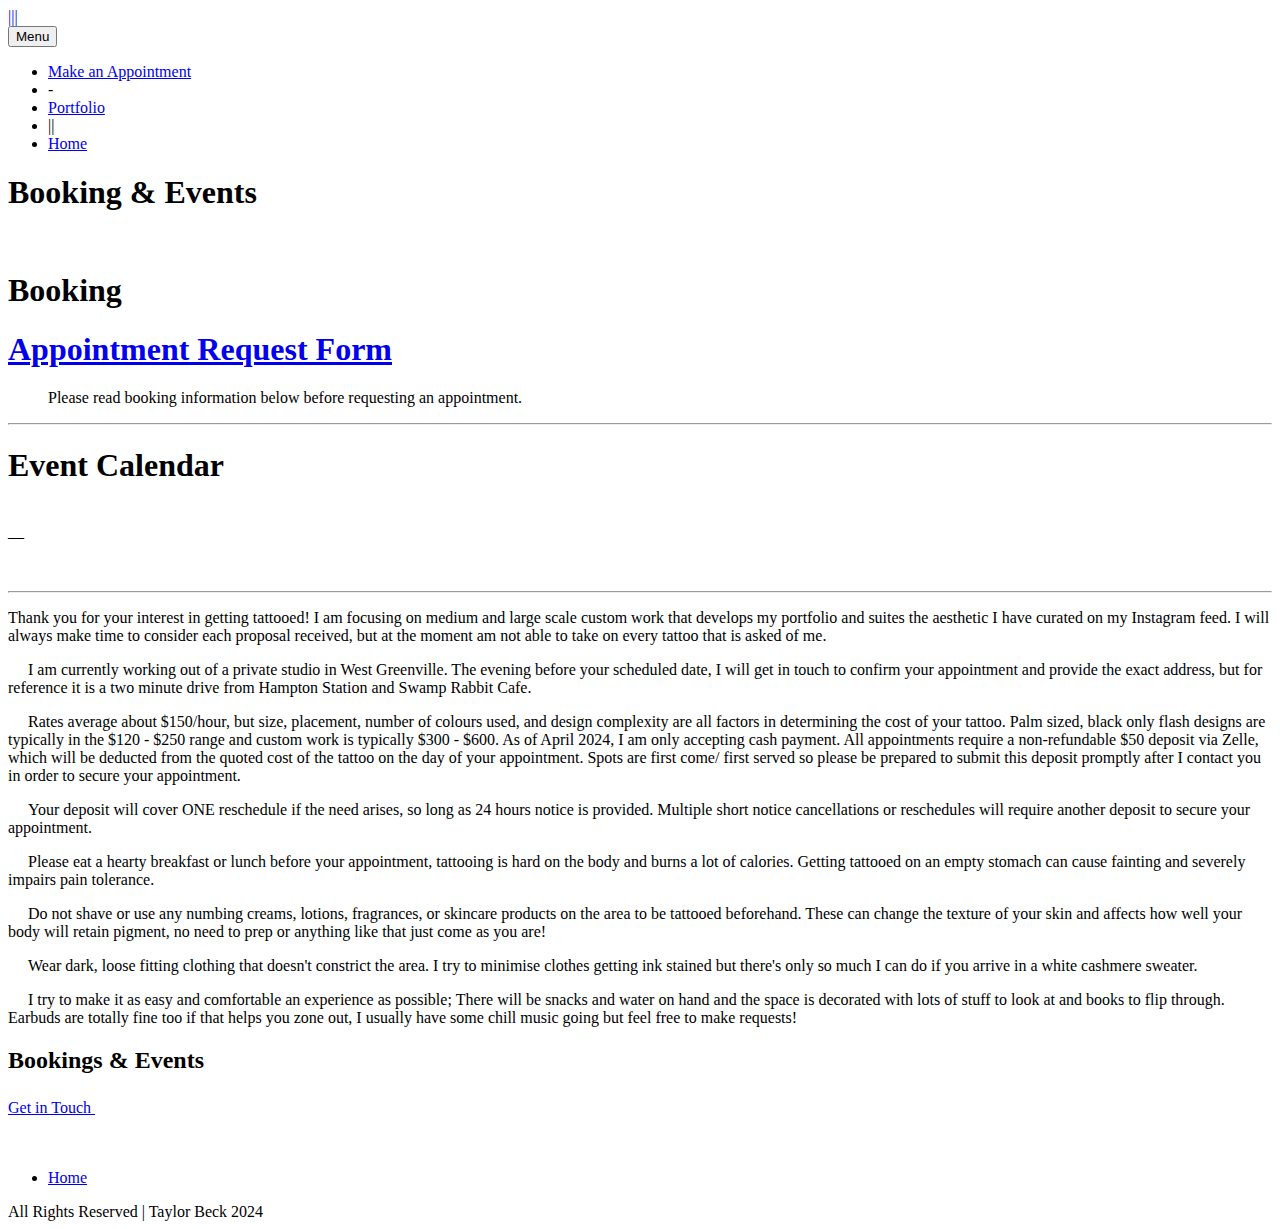
<file: book-an-appointment/index.html>
<!DOCTYPE html>
<html lang="en-gb">
    <head>
        <meta charset="utf-8">
        <meta http-equiv="X-UA-Compatible" content="IE=edge">
        <meta name="viewport" content="width=device-width, initial-scale=1">
            <title>Bookings And Events -- Tattoos by Taylor Beck</title>
        <meta name="description" content="Please read booking information below before requesting an appointment. __ Thank you for your interest in getting tattooed! I am focusing on medium and large scale custom work that develops my portfolio and suites the aesthetic I have curated on my Instagram feed. I will&hellip;" />
        
        <meta name="generator" content="Publii Open-Source CMS for Static Site" />

        <link rel="canonical" href="https://www.taylorbeck.tattoo/book-an-appointment/">
        
        
           <link rel="preload" href="https://www.taylorbeck.tattoo/assets/dynamic/fonts/andadapro/andadapro.woff2" as="font" type="font/woff2" crossorigin>
                 <link rel="preload" href="https://www.taylorbeck.tattoo/assets/dynamic/fonts/_extra/hurricane/hurricane.woff2" as="font" type="font/woff2" crossorigin>
        <link rel="stylesheet" href="https://www.taylorbeck.tattoo/assets/css/style.css?v=cbfbb3f385863c29561d964ed8a73b79">
        <script type="application/ld+json">{"@context":"http://schema.org","@type":"Article","mainEntityOfPage":{"@type":"WebPage","@id":"https://www.taylorbeck.tattoo/book-an-appointment/"},"headline":"Booking & Events","datePublished":"2024-08-18T12:04","dateModified":"2024-08-27T21:00","description":"Please read booking information below before requesting an appointment. __ Thank you for your interest in getting tattooed! I am focusing on medium and large scale custom work that develops my portfolio and suites the aesthetic I have curated on my Instagram feed. I will&hellip;","author":{"@type":"Person","name":"Taylor Beck","url":"https://www.taylorbeck.tattoo/authors/taylor-beck/"},"publisher":{"@type":"Organization","name":"Taylor Beck"}}</script>      
        <noscript>
            <style>
                [data-anim],
                img[loading] {
                    opacity: 1;
                }
                .js-preloader .preloader {
                    display: none;
                }
            </style>
        </noscript>
        <style>:root { --flb-container-gap: 0.8rem; --flb-container-direction: row; --flb-btn-hover-effect: translate3d(0, -2px, 0); --flb-btn-gap: 0.6rem; --flb-btn-transition: all 0.24s ease-out; --flb-btn-border-radius: 6; --flb-btn-font-family: var(--menu-font, var(--font-menu)); --flb-btn-font-size: 0.875rem; --flb-btn-line-height: inherit; --flb-icon-size: 32px; --flb-link-color: #404258; --flb-link-color-hover: #EC1037; --flb-link-icon-color: #404258; --flb-link-icon-color-hover: #EC1037; }.flb-container { display: inline-flex; flex-direction: var(--flb-container-direction); flex-wrap: wrap; gap: var(--flb-container-gap); justify-content: space-around; }a.flb-btn { all: unset; align-items: center; color: var(--flb-link-color); cursor: pointer; display: inline-flex; font-family: var(--flb-btn-font-family); font-size: var(--flb-btn-font-size); gap: var(--flb-btn-gap); line-height: var(--flb-btn-line-height); transition: var(--flb-btn-transition); text-decodration: none; will-change: transform; } a.flb-btn:hover { color: var(--flb-link-color-hover); transform: var(--flb-btn-hover-effect); } a.flb-btn svg { fill: var(--flb-link-icon-color); height: var(--flb-icon-size); margin: unset; opacity: unset; pointer-events: none; transition: var(--flb-btn-transition); width: var(--flb-icon-size); } a.flb-btn:hover svg { fill: var(--flb-link-icon-color-hover); }a.flb-btn { color: hsla(var(--s-platform-h), var(--s-platform-s), var(--s-platform-l), var(--s-platform-a)); } a.flb-btn svg { fill: hsla(var(--s-platform-h), var(--s-platform-s), var(--s-platform-l), var(--s-platform-a)); }a.flb-btn:hover { color: hsla(var(--s-platform-h), var(--s-platform-s), var(--s-platform-l), var(--s-platform-a)); } a.flb-btn:hover svg { fill: hsla(var(--s-platform-h), var(--s-platform-s), var(--s-platform-l), var(--s-platform-a)); }a.flb-btn.p-instagram{--s-platform-h:0;--s-platform-s:0%;--s-platform-l:0%;--s-platform-a:1;}</style>      
    </head>
    <body class="post-template">
        
<header class="site-header" id="js-site-header">
   <div class="site-header__inner" data-anim-header>
      <a class="logo" href="https://www.taylorbeck.tattoo/">
            |||
      </a>
               <nav class="navbar js-navbar">
                  <button
                     class="navbar__toggle js-toggle"
                     aria-label="Menu"
                     aria-haspopup="true"
                     aria-expanded="false">
                     <span class="navbar__toggle__box">
                        <span class="navbar__toggle__inner">Menu</span>
                     </span>
                  </button>
                <ul class="navbar__menu">
                         <li class="active">
                           <a
                              href="https://www.taylorbeck.tattoo/book-an-appointment/"
                                 target="_self"
            >
                              Make an Appointment
                          </a>
            
                     </li>
                         <li>
                           <span 
                              class="is-separator"
            >
                               - 
                           </span>
            
                     </li>
                         <li>
                           <a
                              href="https://www.taylorbeck.tattoo/gallery2/"
                                 target="_self"
            >
                              Portfolio
                          </a>
            
                     </li>
                         <li>
                           <span 
                              class="is-separator"
            >
                              ||
                           </span>
            
                     </li>
                         <li>
                           <a
                              href="https://www.taylorbeck.tattoo/"
                                 target="_self"
            >
                              Home
                          </a>
            
                     </li>
                </ul>
               </nav>
   </div> 
</header><main class="main post">
      <article class="content wrapper">

         <header class="c-header c-header--left" data-anim="fadeLeft">
            <h1 class="c-header__title h0">
               Booking &amp; Events
            </h1>


         </header>



         <div class="content__entry" data-anim="fadeUp" data-anim-delay="300">
            <p> </p>
<h1 class="align-center">Booking</h1>
<h1 class="align-center"><a href="https://form.jotform.com/210276135713146" target="_blank" rel="noopener noreferrer" class="btn btn--outline btn--large">Appointment Request Form</a></h1>
<blockquote>
<p class="align-center">Please read booking information below before requesting an appointment.</p>
</blockquote>
<hr>
<h1 class="align-center">Event Calendar</h1>
<p class="align-center"><br>__</p>
<p> </p>
<hr>
<p class="dropcap">Thank you for your interest in getting tattooed! I am focusing on medium and large scale custom work that develops my portfolio and suites the aesthetic I have curated on my Instagram feed. I will always make time to consider each proposal received, but at the moment am not able to take on every tattoo that is asked of me.</p>
<p>     I am currently working out of a private studio in West Greenville. The evening before your scheduled date, I will get in touch to confirm your appointment and provide the exact address, but for reference it is a two minute drive from Hampton Station and Swamp Rabbit Cafe.</p>
<p>     Rates average about $150/hour, but size, placement, number of colours used, and design complexity are all factors in determining the cost of your tattoo. Palm sized, black only flash designs are typically in the $120 - $250 range and custom work is typically $300 - $600. As of April 2024, I am only accepting cash payment. All appointments require a non-refundable $50 deposit via Zelle, which will be deducted from the quoted cost of the tattoo on the day of your appointment. Spots are first come/ first served so please be prepared to submit this deposit promptly after I contact you in order to secure your appointment.</p>
<p>     Your deposit will cover ONE reschedule if the need arises, so long as 24 hours notice is provided. Multiple short notice cancellations or reschedules will require another deposit to secure your appointment.</p>
<p>     Please eat a hearty breakfast or lunch before your appointment, tattooing is hard on the body and burns a lot of calories. Getting tattooed on an empty stomach can cause fainting and severely impairs pain tolerance.</p>
<p>     Do not shave or use any numbing creams, lotions, fragrances, or skincare products on the area to be tattooed beforehand. These can change the texture of your skin and affects how well your body will retain pigment, no need to prep or anything like that just come as you are!</p>
<p>     Wear dark, loose fitting clothing that doesn't constrict the area. I try to minimise clothes getting ink stained but there's only so much I can do if you arrive in a white cashmere sweater.</p>
<p>     I try to make it as easy and comfortable an experience as possible; There will be snacks and water on hand and the space is decorated with lots of stuff to look at and books to flip through. Earbuds are totally fine too if that helps you zone out, I usually have some chill music going but feel free to make requests! </p>
         </div>



      </article>



   <div class="section section--large section--dark">
      <div class="wrapper wrapper--medium align-center" data-scroll data-anim="fadeUp">
         <h2 class="section__title">Bookings &amp; Events</h2>
               <a href="https://www.taylorbeck.tattoo/book-an-appointment/" class="btn btn--large btn--white">
                  Get in Touch 
                  <svg width="36" height="19" aria-hidden="true">
                     <use xlink:href="https://www.taylorbeck.tattoo/assets/svg/svg-map.svg#arrow-right"></use>
                  </svg>
               </a>
      </div>
   </div>
</main>
<footer class="footer section section--dark"> 
   <div class="footer__inner">
         <div class="footer__social"><div class="flb-container"><a href="https://www.instagram.com/void.bound/" target="_blank" class="flb-btn p-instagram" aria-label="Instagram">
                    <svg width="24" height="24" aria-hidden="false">
					<use xlink:href="https://www.taylorbeck.tattoo/media/plugins/followButtons/svg-map.svg#instagram" />
				</svg> 
                </a></div></div>

         <ul class="footer__nav">
               <li>
                     <a href="https://www.taylorbeck.tattoo/" class="al"  target="_self">
                        Home
                     </a>
               </li>
         </ul>

         <div class="footer__copyright">
            All Rights Reserved | Taylor Beck 2024
         </div>

   </div>
</footer>

<script defer src="https://www.taylorbeck.tattoo/assets/js/scripts.min.js?v=a396007b3aa4e25eddd666d7094ceebf"></script>

<script> window.publiiThemeMenuConfig = { mobileMenuMode: 'overlay', animationSpeed: 300, submenuWidth: 'auto', doubleClickTime: 500, mobileMenuExpandableSubmenus: true, relatedContainerForOverlayMenuSelector: '.navbar', }; </script>


   <script>
        var images = document.querySelectorAll('img[loading]');
        for (var i = 0; i < images.length; i++) {
            if (images[i].complete) {
                images[i].classList.add('is-loaded');

            } else {
                images[i].addEventListener('load', function () {
                    this.classList.add('is-loaded');

                }, false);
            }
        }
    </script>

   <script>
      const elementsToAnimation = document.querySelectorAll("[data-scroll]");
      let expansionObserver = new IntersectionObserver((entries) => {
         entries.forEach((entry) => {
               if (entry.intersectionRatio > 0) {
                  entry.target.classList.add('in-view');
               } else {
                  entry.target.classList.remove('in-view');
               }
         });
      })
      elementsToAnimation.forEach((element) => {
         expansionObserver.observe(element);
      });
   </script>






</body>
</html>
</file>
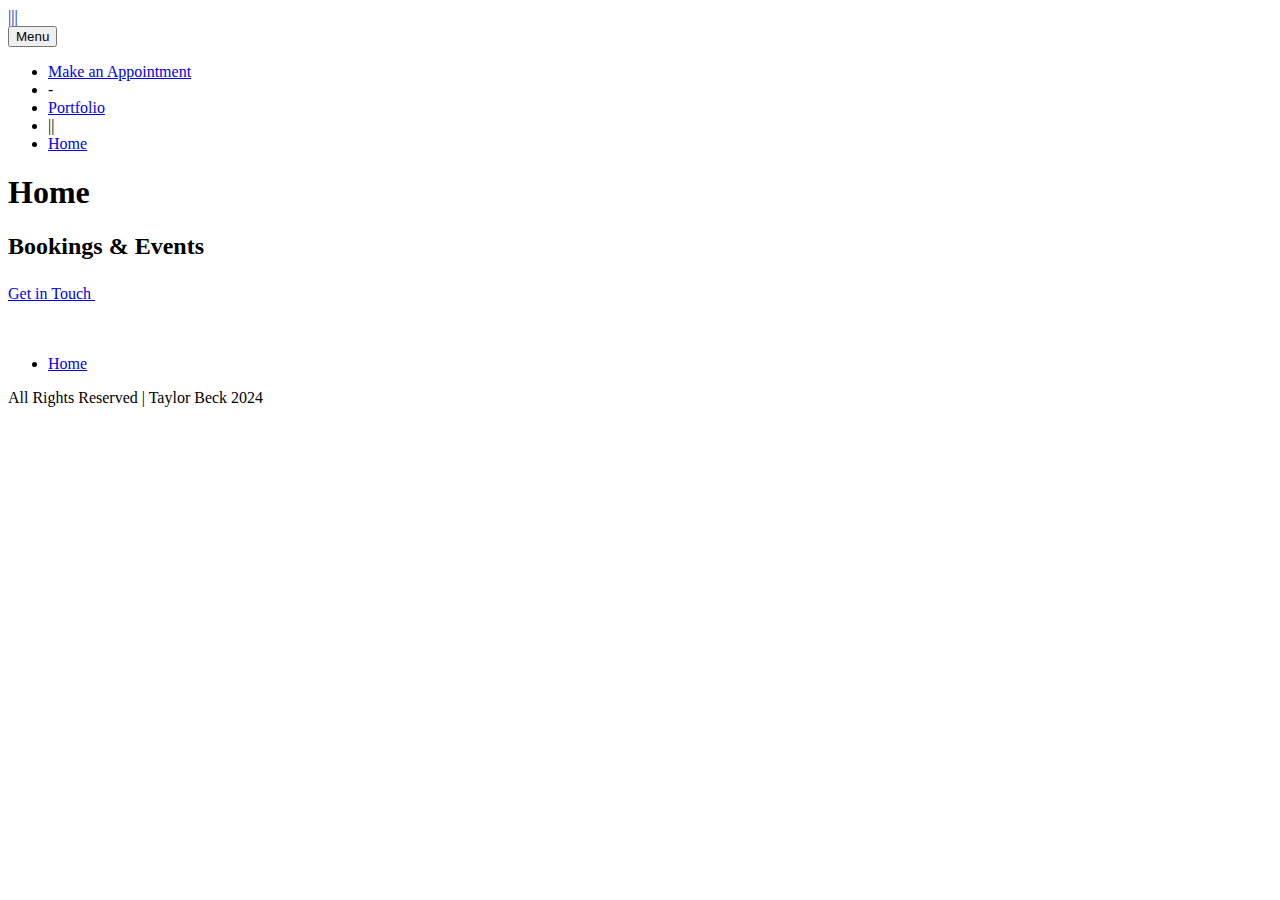
<file: home/index.html>
<!DOCTYPE html>
<html lang="en-gb">
    <head>
        <meta charset="utf-8">
        <meta http-equiv="X-UA-Compatible" content="IE=edge">
        <meta name="viewport" content="width=device-width, initial-scale=1">
            <title>Home</title>
        
        
        <meta name="generator" content="Publii Open-Source CMS for Static Site" />

        <link rel="canonical" href="https://www.taylorbeck.tattoo/home/">
        
        
           <link rel="preload" href="https://www.taylorbeck.tattoo/assets/dynamic/fonts/andadapro/andadapro.woff2" as="font" type="font/woff2" crossorigin>
                 <link rel="preload" href="https://www.taylorbeck.tattoo/assets/dynamic/fonts/_extra/hurricane/hurricane.woff2" as="font" type="font/woff2" crossorigin>
        <link rel="stylesheet" href="https://www.taylorbeck.tattoo/assets/css/style.css?v=cbfbb3f385863c29561d964ed8a73b79">
        <script type="application/ld+json">{"@context":"http://schema.org","@type":"Article","mainEntityOfPage":{"@type":"WebPage","@id":"https://www.taylorbeck.tattoo/home/"},"headline":"Home","datePublished":"2024-08-18T11:09","dateModified":"2024-08-18T16:39","description":"","author":{"@type":"Person","name":"Taylor Beck","url":"https://www.taylorbeck.tattoo/authors/taylor-beck/"},"publisher":{"@type":"Organization","name":"Taylor Beck"}}</script>      
        <noscript>
            <style>
                [data-anim],
                img[loading] {
                    opacity: 1;
                }
                .js-preloader .preloader {
                    display: none;
                }
            </style>
        </noscript>
        <style>:root { --flb-container-gap: 0.8rem; --flb-container-direction: row; --flb-btn-hover-effect: translate3d(0, -2px, 0); --flb-btn-gap: 0.6rem; --flb-btn-transition: all 0.24s ease-out; --flb-btn-border-radius: 6; --flb-btn-font-family: var(--menu-font, var(--font-menu)); --flb-btn-font-size: 0.875rem; --flb-btn-line-height: inherit; --flb-icon-size: 32px; --flb-link-color: #404258; --flb-link-color-hover: #EC1037; --flb-link-icon-color: #404258; --flb-link-icon-color-hover: #EC1037; }.flb-container { display: inline-flex; flex-direction: var(--flb-container-direction); flex-wrap: wrap; gap: var(--flb-container-gap); justify-content: space-around; }a.flb-btn { all: unset; align-items: center; color: var(--flb-link-color); cursor: pointer; display: inline-flex; font-family: var(--flb-btn-font-family); font-size: var(--flb-btn-font-size); gap: var(--flb-btn-gap); line-height: var(--flb-btn-line-height); transition: var(--flb-btn-transition); text-decodration: none; will-change: transform; } a.flb-btn:hover { color: var(--flb-link-color-hover); transform: var(--flb-btn-hover-effect); } a.flb-btn svg { fill: var(--flb-link-icon-color); height: var(--flb-icon-size); margin: unset; opacity: unset; pointer-events: none; transition: var(--flb-btn-transition); width: var(--flb-icon-size); } a.flb-btn:hover svg { fill: var(--flb-link-icon-color-hover); }a.flb-btn { color: hsla(var(--s-platform-h), var(--s-platform-s), var(--s-platform-l), var(--s-platform-a)); } a.flb-btn svg { fill: hsla(var(--s-platform-h), var(--s-platform-s), var(--s-platform-l), var(--s-platform-a)); }a.flb-btn:hover { color: hsla(var(--s-platform-h), var(--s-platform-s), var(--s-platform-l), var(--s-platform-a)); } a.flb-btn:hover svg { fill: hsla(var(--s-platform-h), var(--s-platform-s), var(--s-platform-l), var(--s-platform-a)); }a.flb-btn.p-instagram{--s-platform-h:0;--s-platform-s:0%;--s-platform-l:0%;--s-platform-a:1;}</style>      
    </head>
    <body class="page-template">
        
<header class="site-header" id="js-site-header">
   <div class="site-header__inner" data-anim-header>
      <a class="logo" href="https://www.taylorbeck.tattoo/">
            |||
      </a>
               <nav class="navbar js-navbar">
                  <button
                     class="navbar__toggle js-toggle"
                     aria-label="Menu"
                     aria-haspopup="true"
                     aria-expanded="false">
                     <span class="navbar__toggle__box">
                        <span class="navbar__toggle__inner">Menu</span>
                     </span>
                  </button>
                <ul class="navbar__menu">
                         <li>
                           <a
                              href="https://www.taylorbeck.tattoo/book-an-appointment/"
                                 target="_self"
            >
                              Make an Appointment
                          </a>
            
                     </li>
                         <li>
                           <span 
                              class="is-separator"
            >
                               - 
                           </span>
            
                     </li>
                         <li>
                           <a
                              href="https://www.taylorbeck.tattoo/gallery2/"
                                 target="_self"
            >
                              Portfolio
                          </a>
            
                     </li>
                         <li>
                           <span 
                              class="is-separator"
            >
                              ||
                           </span>
            
                     </li>
                         <li>
                           <a
                              href="https://www.taylorbeck.tattoo/"
                                 target="_self"
            >
                              Home
                          </a>
            
                     </li>
                </ul>
               </nav>
   </div> 
</header><main class="main page">
      <article class="content wrapper">

         <header class="c-header c-header--centered" data-anim="fadeUp">
            <h1 class="c-header__title c-header--centered__title">
               Home
            </h1>
         </header>


         <div class="content__entry" data-anim="fadeUp" data-anim-delay="300">
            
         </div>




      </article>


   <div class="section section--large section--dark">
      <div class="wrapper wrapper--medium align-center" data-scroll data-anim="fadeUp">
         <h2 class="section__title">Bookings &amp; Events</h2>
               <a href="https://www.taylorbeck.tattoo/book-an-appointment/" class="btn btn--large btn--white">
                  Get in Touch 
                  <svg width="36" height="19" aria-hidden="true">
                     <use xlink:href="https://www.taylorbeck.tattoo/assets/svg/svg-map.svg#arrow-right"></use>
                  </svg>
               </a>
      </div>
   </div>
</main>
<footer class="footer section section--dark"> 
   <div class="footer__inner">
         <div class="footer__social"><div class="flb-container"><a href="https://www.instagram.com/void.bound/" target="_blank" class="flb-btn p-instagram" aria-label="Instagram">
                    <svg width="24" height="24" aria-hidden="false">
					<use xlink:href="https://www.taylorbeck.tattoo/media/plugins/followButtons/svg-map.svg#instagram" />
				</svg> 
                </a></div></div>

         <ul class="footer__nav">
               <li>
                     <a href="https://www.taylorbeck.tattoo/" class="al"  target="_self">
                        Home
                     </a>
               </li>
         </ul>

         <div class="footer__copyright">
            All Rights Reserved | Taylor Beck 2024
         </div>

   </div>
</footer>

<script defer src="https://www.taylorbeck.tattoo/assets/js/scripts.min.js?v=a396007b3aa4e25eddd666d7094ceebf"></script>

<script> window.publiiThemeMenuConfig = { mobileMenuMode: 'overlay', animationSpeed: 300, submenuWidth: 'auto', doubleClickTime: 500, mobileMenuExpandableSubmenus: true, relatedContainerForOverlayMenuSelector: '.navbar', }; </script>


   <script>
        var images = document.querySelectorAll('img[loading]');
        for (var i = 0; i < images.length; i++) {
            if (images[i].complete) {
                images[i].classList.add('is-loaded');

            } else {
                images[i].addEventListener('load', function () {
                    this.classList.add('is-loaded');

                }, false);
            }
        }
    </script>

   <script>
      const elementsToAnimation = document.querySelectorAll("[data-scroll]");
      let expansionObserver = new IntersectionObserver((entries) => {
         entries.forEach((entry) => {
               if (entry.intersectionRatio > 0) {
                  entry.target.classList.add('in-view');
               } else {
                  entry.target.classList.remove('in-view');
               }
         });
      })
      elementsToAnimation.forEach((element) => {
         expansionObserver.observe(element);
      });
   </script>






</body>
</html>
</file>
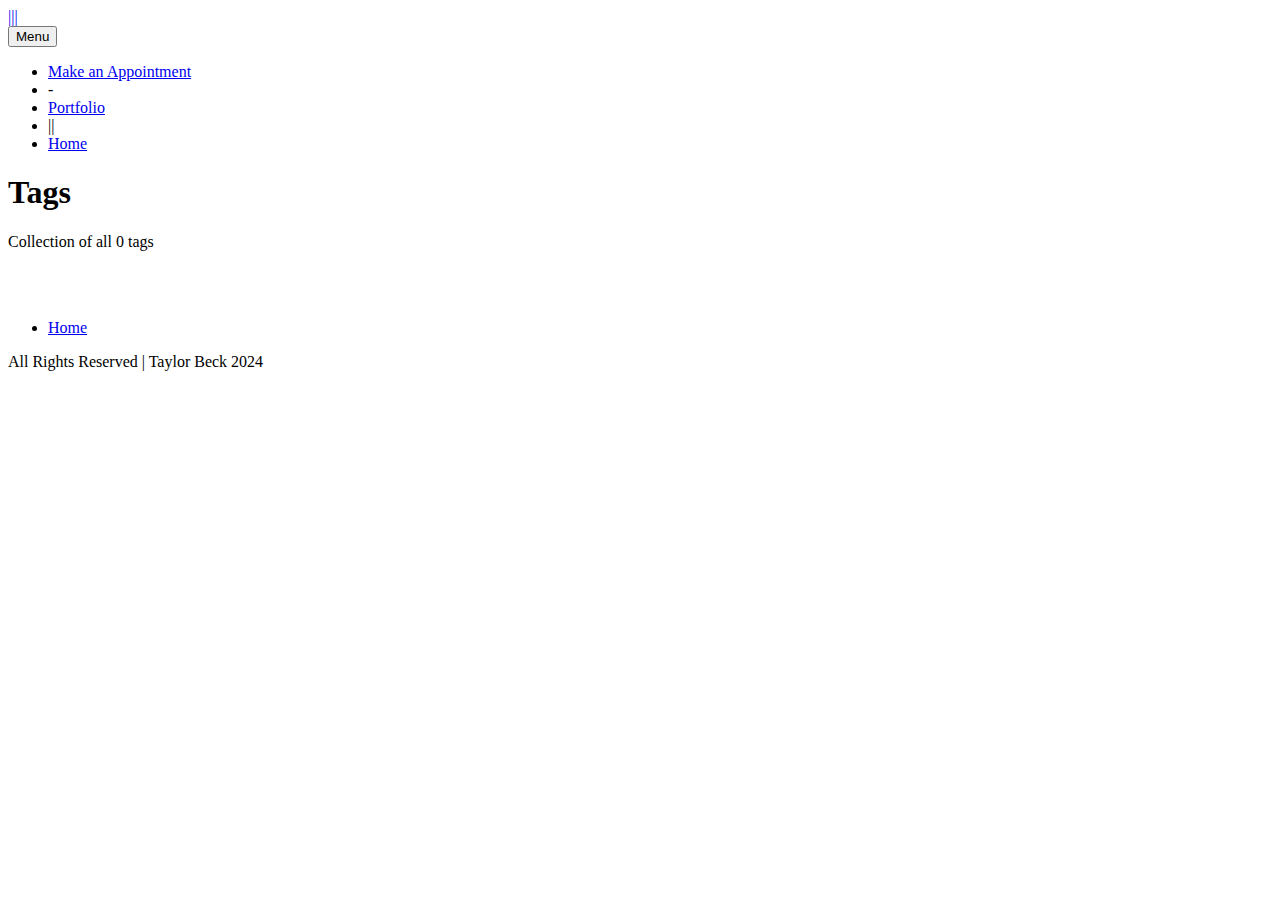
<file: tags/index.html>
<!DOCTYPE html>
<html lang="en-gb">
    <head>
        <meta charset="utf-8">
        <meta http-equiv="X-UA-Compatible" content="IE=edge">
        <meta name="viewport" content="width=device-width, initial-scale=1">
            <title>All tags - |||</title>
        
        <meta name="robots" content="noindex, follow" />
        <meta name="generator" content="Publii Open-Source CMS for Static Site" />

        
        
        
           <link rel="preload" href="https://www.taylorbeck.tattoo/assets/dynamic/fonts/andadapro/andadapro.woff2" as="font" type="font/woff2" crossorigin>
                 <link rel="preload" href="https://www.taylorbeck.tattoo/assets/dynamic/fonts/_extra/hurricane/hurricane.woff2" as="font" type="font/woff2" crossorigin>
        <link rel="stylesheet" href="https://www.taylorbeck.tattoo/assets/css/style.css?v=cbfbb3f385863c29561d964ed8a73b79">
        <script type="application/ld+json">{"@context":"http://schema.org","@type":"Organization","name":"|||","url":"https://www.taylorbeck.tattoo/","sameAs":[]}</script>      
        <noscript>
            <style>
                [data-anim],
                img[loading] {
                    opacity: 1;
                }
                .js-preloader .preloader {
                    display: none;
                }
            </style>
        </noscript>
        <style>:root { --flb-container-gap: 0.8rem; --flb-container-direction: row; --flb-btn-hover-effect: translate3d(0, -2px, 0); --flb-btn-gap: 0.6rem; --flb-btn-transition: all 0.24s ease-out; --flb-btn-border-radius: 6; --flb-btn-font-family: var(--menu-font, var(--font-menu)); --flb-btn-font-size: 0.875rem; --flb-btn-line-height: inherit; --flb-icon-size: 32px; --flb-link-color: #404258; --flb-link-color-hover: #EC1037; --flb-link-icon-color: #404258; --flb-link-icon-color-hover: #EC1037; }.flb-container { display: inline-flex; flex-direction: var(--flb-container-direction); flex-wrap: wrap; gap: var(--flb-container-gap); justify-content: space-around; }a.flb-btn { all: unset; align-items: center; color: var(--flb-link-color); cursor: pointer; display: inline-flex; font-family: var(--flb-btn-font-family); font-size: var(--flb-btn-font-size); gap: var(--flb-btn-gap); line-height: var(--flb-btn-line-height); transition: var(--flb-btn-transition); text-decodration: none; will-change: transform; } a.flb-btn:hover { color: var(--flb-link-color-hover); transform: var(--flb-btn-hover-effect); } a.flb-btn svg { fill: var(--flb-link-icon-color); height: var(--flb-icon-size); margin: unset; opacity: unset; pointer-events: none; transition: var(--flb-btn-transition); width: var(--flb-icon-size); } a.flb-btn:hover svg { fill: var(--flb-link-icon-color-hover); }a.flb-btn { color: hsla(var(--s-platform-h), var(--s-platform-s), var(--s-platform-l), var(--s-platform-a)); } a.flb-btn svg { fill: hsla(var(--s-platform-h), var(--s-platform-s), var(--s-platform-l), var(--s-platform-a)); }a.flb-btn:hover { color: hsla(var(--s-platform-h), var(--s-platform-s), var(--s-platform-l), var(--s-platform-a)); } a.flb-btn:hover svg { fill: hsla(var(--s-platform-h), var(--s-platform-s), var(--s-platform-l), var(--s-platform-a)); }a.flb-btn.p-instagram{--s-platform-h:0;--s-platform-s:0%;--s-platform-l:0%;--s-platform-a:1;}</style>      
    </head>
    <body class="tags-template">
        
<header class="site-header" id="js-site-header">
   <div class="site-header__inner" data-anim-header>
      <a class="logo" href="https://www.taylorbeck.tattoo/">
            |||
      </a>
               <nav class="navbar js-navbar">
                  <button
                     class="navbar__toggle js-toggle"
                     aria-label="Menu"
                     aria-haspopup="true"
                     aria-expanded="false">
                     <span class="navbar__toggle__box">
                        <span class="navbar__toggle__inner">Menu</span>
                     </span>
                  </button>
                <ul class="navbar__menu">
                         <li>
                           <a
                              href="https://www.taylorbeck.tattoo/book-an-appointment/"
                                 target="_self"
            >
                              Make an Appointment
                          </a>
            
                     </li>
                         <li>
                           <span 
                              class="is-separator"
            >
                               - 
                           </span>
            
                     </li>
                         <li>
                           <a
                              href="https://www.taylorbeck.tattoo/gallery2/"
                                 target="_self"
            >
                              Portfolio
                          </a>
            
                     </li>
                         <li>
                           <span 
                              class="is-separator"
            >
                              ||
                           </span>
            
                     </li>
                         <li>
                           <a
                              href="https://www.taylorbeck.tattoo/"
                                 target="_self"
            >
                              Home
                          </a>
            
                     </li>
                </ul>
               </nav>
   </div> 
</header><main class="main page page--tags">
    <div class="wrapper">
      <header class="c-header c-header--left" data-anim="fadeLeft">
         <h1 class="c-header__title h0">
            Tags
         </h1>
         <p class="h4">Collection of all 0 tags</p>
      </div>
   </div>

   <div class="wrapper">
      <ul class="tags-list" data-scroll data-anim="fadeUp">
      </ul>
   </div>
</main>
<footer class="footer section section--dark"> 
   <div class="footer__inner">
         <div class="footer__social"><div class="flb-container"><a href="https://www.instagram.com/void.bound/" target="_blank" class="flb-btn p-instagram" aria-label="Instagram">
                    <svg width="24" height="24" aria-hidden="false">
					<use xlink:href="https://www.taylorbeck.tattoo/media/plugins/followButtons/svg-map.svg#instagram" />
				</svg> 
                </a></div></div>

         <ul class="footer__nav">
               <li>
                     <a href="https://www.taylorbeck.tattoo/" class="al"  target="_self">
                        Home
                     </a>
               </li>
         </ul>

         <div class="footer__copyright">
            All Rights Reserved | Taylor Beck 2024
         </div>

   </div>
</footer>

<script defer src="https://www.taylorbeck.tattoo/assets/js/scripts.min.js?v=a396007b3aa4e25eddd666d7094ceebf"></script>

<script> window.publiiThemeMenuConfig = { mobileMenuMode: 'overlay', animationSpeed: 300, submenuWidth: 'auto', doubleClickTime: 500, mobileMenuExpandableSubmenus: true, relatedContainerForOverlayMenuSelector: '.navbar', }; </script>


   <script>
        var images = document.querySelectorAll('img[loading]');
        for (var i = 0; i < images.length; i++) {
            if (images[i].complete) {
                images[i].classList.add('is-loaded');

            } else {
                images[i].addEventListener('load', function () {
                    this.classList.add('is-loaded');

                }, false);
            }
        }
    </script>

   <script>
      const elementsToAnimation = document.querySelectorAll("[data-scroll]");
      let expansionObserver = new IntersectionObserver((entries) => {
         entries.forEach((entry) => {
               if (entry.intersectionRatio > 0) {
                  entry.target.classList.add('in-view');
               } else {
                  entry.target.classList.remove('in-view');
               }
         });
      })
      elementsToAnimation.forEach((element) => {
         expansionObserver.observe(element);
      });
   </script>






</body>
</html>
</file>
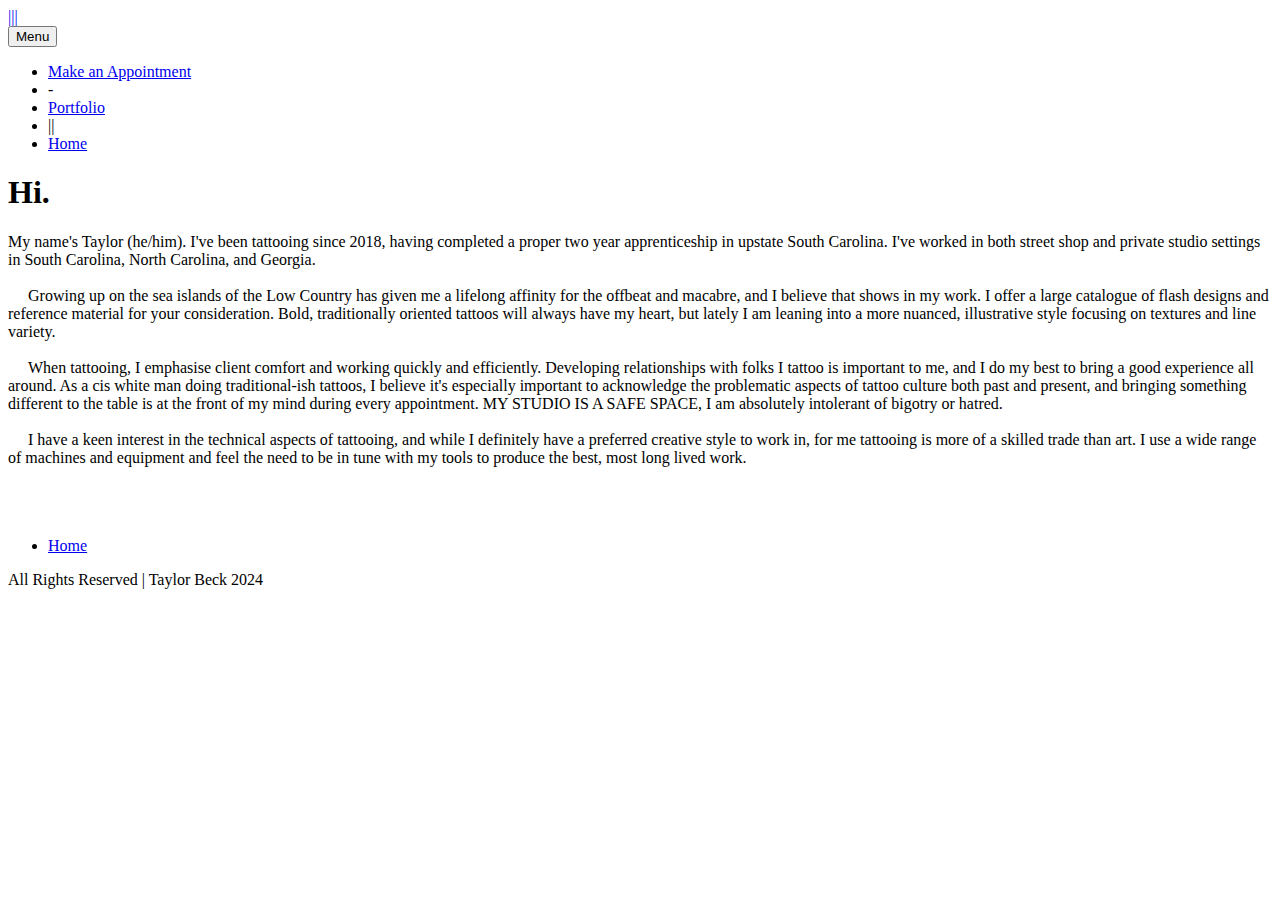
<file: taylor-beck-2/index.html>
<!DOCTYPE html>
<html lang="en-gb">
    <head>
        <meta charset="utf-8">
        <meta http-equiv="X-UA-Compatible" content="IE=edge">
        <meta name="viewport" content="width=device-width, initial-scale=1">
            <title>About Me -- Tattoos By Taylor Beck</title>
        <meta name="description" content="My name's Taylor (he/him). I've been tattooing since 2018, having completed a proper two year apprenticeship in upstate South Carolina. I've worked in both street shop and private studio settings in South Carolina, North Carolina, and Georgia. Growing up on the sea islands of the&hellip;" />
        
        <meta name="generator" content="Publii Open-Source CMS for Static Site" />

        <link rel="canonical" href="https://www.taylorbeck.tattoo/taylor-beck-2/">
        
        
           <link rel="preload" href="https://www.taylorbeck.tattoo/assets/dynamic/fonts/andadapro/andadapro.woff2" as="font" type="font/woff2" crossorigin>
                 <link rel="preload" href="https://www.taylorbeck.tattoo/assets/dynamic/fonts/_extra/hurricane/hurricane.woff2" as="font" type="font/woff2" crossorigin>
        <link rel="stylesheet" href="https://www.taylorbeck.tattoo/assets/css/style.css?v=cbfbb3f385863c29561d964ed8a73b79">
        <script type="application/ld+json">{"@context":"http://schema.org","@type":"Article","mainEntityOfPage":{"@type":"WebPage","@id":"https://www.taylorbeck.tattoo/taylor-beck-2/"},"headline":"Hi.","datePublished":"2024-08-27T20:17","dateModified":"2024-08-27T21:00","description":"My name's Taylor (he/him). I've been tattooing since 2018, having completed a proper two year apprenticeship in upstate South Carolina. I've worked in both street shop and private studio settings in South Carolina, North Carolina, and Georgia. Growing up on the sea islands of the&hellip;","author":{"@type":"Person","name":"Taylor Beck","url":"https://www.taylorbeck.tattoo/authors/taylor-beck/"},"publisher":{"@type":"Organization","name":"Taylor Beck"}}</script>      
        <noscript>
            <style>
                [data-anim],
                img[loading] {
                    opacity: 1;
                }
                .js-preloader .preloader {
                    display: none;
                }
            </style>
        </noscript>
        <style>:root { --flb-container-gap: 0.8rem; --flb-container-direction: row; --flb-btn-hover-effect: translate3d(0, -2px, 0); --flb-btn-gap: 0.6rem; --flb-btn-transition: all 0.24s ease-out; --flb-btn-border-radius: 6; --flb-btn-font-family: var(--menu-font, var(--font-menu)); --flb-btn-font-size: 0.875rem; --flb-btn-line-height: inherit; --flb-icon-size: 32px; --flb-link-color: #404258; --flb-link-color-hover: #EC1037; --flb-link-icon-color: #404258; --flb-link-icon-color-hover: #EC1037; }.flb-container { display: inline-flex; flex-direction: var(--flb-container-direction); flex-wrap: wrap; gap: var(--flb-container-gap); justify-content: space-around; }a.flb-btn { all: unset; align-items: center; color: var(--flb-link-color); cursor: pointer; display: inline-flex; font-family: var(--flb-btn-font-family); font-size: var(--flb-btn-font-size); gap: var(--flb-btn-gap); line-height: var(--flb-btn-line-height); transition: var(--flb-btn-transition); text-decodration: none; will-change: transform; } a.flb-btn:hover { color: var(--flb-link-color-hover); transform: var(--flb-btn-hover-effect); } a.flb-btn svg { fill: var(--flb-link-icon-color); height: var(--flb-icon-size); margin: unset; opacity: unset; pointer-events: none; transition: var(--flb-btn-transition); width: var(--flb-icon-size); } a.flb-btn:hover svg { fill: var(--flb-link-icon-color-hover); }a.flb-btn { color: hsla(var(--s-platform-h), var(--s-platform-s), var(--s-platform-l), var(--s-platform-a)); } a.flb-btn svg { fill: hsla(var(--s-platform-h), var(--s-platform-s), var(--s-platform-l), var(--s-platform-a)); }a.flb-btn:hover { color: hsla(var(--s-platform-h), var(--s-platform-s), var(--s-platform-l), var(--s-platform-a)); } a.flb-btn:hover svg { fill: hsla(var(--s-platform-h), var(--s-platform-s), var(--s-platform-l), var(--s-platform-a)); }a.flb-btn.p-instagram{--s-platform-h:0;--s-platform-s:0%;--s-platform-l:0%;--s-platform-a:1;}</style>      
    </head>
    <body class="post-template">
        
<header class="site-header" id="js-site-header">
   <div class="site-header__inner" data-anim-header>
      <a class="logo" href="https://www.taylorbeck.tattoo/">
            |||
      </a>
               <nav class="navbar js-navbar">
                  <button
                     class="navbar__toggle js-toggle"
                     aria-label="Menu"
                     aria-haspopup="true"
                     aria-expanded="false">
                     <span class="navbar__toggle__box">
                        <span class="navbar__toggle__inner">Menu</span>
                     </span>
                  </button>
                <ul class="navbar__menu">
                         <li>
                           <a
                              href="https://www.taylorbeck.tattoo/book-an-appointment/"
                                 target="_self"
            >
                              Make an Appointment
                          </a>
            
                     </li>
                         <li>
                           <span 
                              class="is-separator"
            >
                               - 
                           </span>
            
                     </li>
                         <li>
                           <a
                              href="https://www.taylorbeck.tattoo/gallery2/"
                                 target="_self"
            >
                              Portfolio
                          </a>
            
                     </li>
                         <li>
                           <span 
                              class="is-separator"
            >
                              ||
                           </span>
            
                     </li>
                         <li>
                           <a
                              href="https://www.taylorbeck.tattoo/"
                                 target="_self"
            >
                              Home
                          </a>
            
                     </li>
                </ul>
               </nav>
   </div> 
</header><main class="main post">
      <article class="wrapper wrapper--medium content content--alignleft">
         <header class="c-header content--alignleft__header" data-anim="fadeUp">
            <h1 class="c-header__title h0">
               Hi.              
            </h1>
         </header>

         <div class="post__entry content--alignleft__entry h4" data-anim="fadeUp" data-anim-delay="300">
            <div class="adn ads" data-message-id="#msg-f:1808403884235774134" data-legacy-message-id="1918bdc05a4f58b6">
<div class="gs">
<div class="">
<div id=":wq" class="ii gt">
<div id=":wr" class="a3s aiL ">
<div dir="auto">
<div dir="auto">My name's Taylor (he/him). I've been tattooing since 2018, having completed a proper two year apprenticeship in upstate South Carolina. I've worked in both street shop and private studio settings in South Carolina, North Carolina, and Georgia.</div>
<div dir="auto"> </div>
<div dir="auto">     Growing up on the sea islands of the Low Country has given me a lifelong affinity for the offbeat and macabre, and I believe that shows in my work. I offer a large catalogue of flash designs and reference material for your consideration. Bold, traditionally oriented tattoos will always have my heart, but lately I am leaning into a more nuanced, illustrative style focusing on textures and line variety.</div>
<div dir="auto"> </div>
<div dir="auto">     When tattooing, I emphasise client comfort and working quickly and efficiently. Developing relationships with folks I tattoo is important to me, and I do my best to bring a good experience all around. As a cis white man doing traditional-ish tattoos, I believe it's especially important to acknowledge the problematic aspects of tattoo culture both past and present, and bringing something different to the table is at the front of my mind during every appointment. MY STUDIO IS A SAFE SPACE, I am absolutely intolerant of bigotry or hatred.</div>
<div dir="auto"> </div>
<div dir="auto">     I have a keen interest in the technical aspects of tattooing, and while I definitely have a preferred creative style to work in, for me tattooing is more of a skilled trade than art. I use a wide range of machines and equipment and feel the need to be in tune with my tools to produce the best, most long lived work.</div>
</div>
<div class="adL"> </div>
</div>
</div>
</div>
</div>
</div>
<div class="gA gt acV">
<div class="gB xu">
<div class="ip iq">
<div id=":wp"></div>
</div>
</div>
</div>
         </div>
         
      </article>

</main>
<footer class="footer section section--dark"> 
   <div class="footer__inner">
         <div class="footer__social"><div class="flb-container"><a href="https://www.instagram.com/void.bound/" target="_blank" class="flb-btn p-instagram" aria-label="Instagram">
                    <svg width="24" height="24" aria-hidden="false">
					<use xlink:href="https://www.taylorbeck.tattoo/media/plugins/followButtons/svg-map.svg#instagram" />
				</svg> 
                </a></div></div>

         <ul class="footer__nav">
               <li>
                     <a href="https://www.taylorbeck.tattoo/" class="al"  target="_self">
                        Home
                     </a>
               </li>
         </ul>

         <div class="footer__copyright">
            All Rights Reserved | Taylor Beck 2024
         </div>

   </div>
</footer>

<script defer src="https://www.taylorbeck.tattoo/assets/js/scripts.min.js?v=a396007b3aa4e25eddd666d7094ceebf"></script>

<script> window.publiiThemeMenuConfig = { mobileMenuMode: 'overlay', animationSpeed: 300, submenuWidth: 'auto', doubleClickTime: 500, mobileMenuExpandableSubmenus: true, relatedContainerForOverlayMenuSelector: '.navbar', }; </script>


   <script>
        var images = document.querySelectorAll('img[loading]');
        for (var i = 0; i < images.length; i++) {
            if (images[i].complete) {
                images[i].classList.add('is-loaded');

            } else {
                images[i].addEventListener('load', function () {
                    this.classList.add('is-loaded');

                }, false);
            }
        }
    </script>

   <script>
      const elementsToAnimation = document.querySelectorAll("[data-scroll]");
      let expansionObserver = new IntersectionObserver((entries) => {
         entries.forEach((entry) => {
               if (entry.intersectionRatio > 0) {
                  entry.target.classList.add('in-view');
               } else {
                  entry.target.classList.remove('in-view');
               }
         });
      })
      elementsToAnimation.forEach((element) => {
         expansionObserver.observe(element);
      });
   </script>






</body>
</html>
</file>
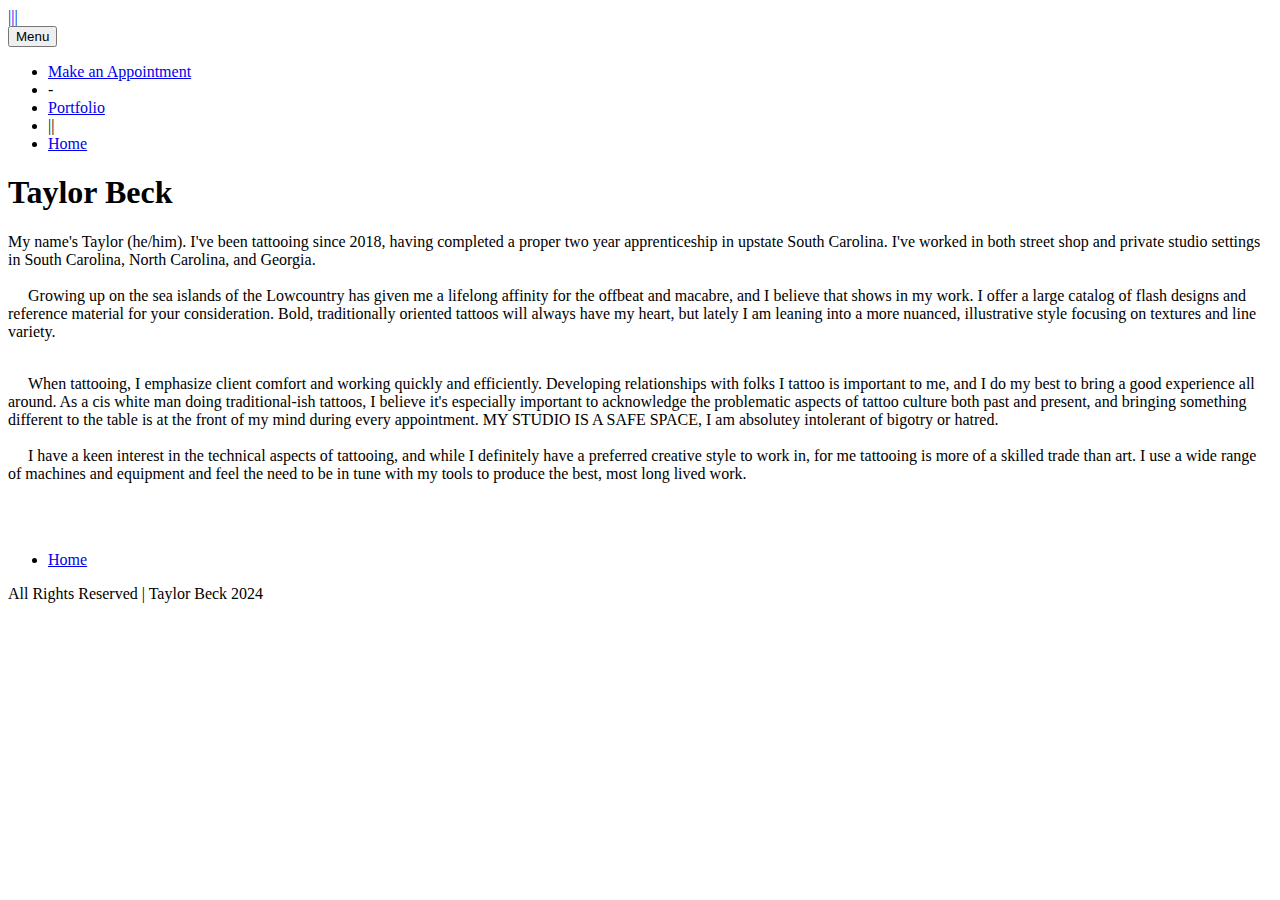
<file: authors/taylor-beck/index.html>
<!DOCTYPE html>
<html lang="en-gb">
    <head>
        <meta charset="utf-8">
        <meta http-equiv="X-UA-Compatible" content="IE=edge">
        <meta name="viewport" content="width=device-width, initial-scale=1">
            <title>Author: Taylor Beck - |||</title>
        
        <meta name="robots" content="noindex, follow" />
        <meta name="generator" content="Publii Open-Source CMS for Static Site" />

        
        
        
           <link rel="preload" href="https://www.taylorbeck.tattoo/assets/dynamic/fonts/andadapro/andadapro.woff2" as="font" type="font/woff2" crossorigin>
                 <link rel="preload" href="https://www.taylorbeck.tattoo/assets/dynamic/fonts/_extra/hurricane/hurricane.woff2" as="font" type="font/woff2" crossorigin>
        <link rel="stylesheet" href="https://www.taylorbeck.tattoo/assets/css/style.css?v=cbfbb3f385863c29561d964ed8a73b79">
        <script type="application/ld+json">{"@context":"http://schema.org","@type":"Organization","name":"|||","url":"https://www.taylorbeck.tattoo/","sameAs":[]}</script>      
        <noscript>
            <style>
                [data-anim],
                img[loading] {
                    opacity: 1;
                }
                .js-preloader .preloader {
                    display: none;
                }
            </style>
        </noscript>
        <style>:root { --flb-container-gap: 0.8rem; --flb-container-direction: row; --flb-btn-hover-effect: translate3d(0, -2px, 0); --flb-btn-gap: 0.6rem; --flb-btn-transition: all 0.24s ease-out; --flb-btn-border-radius: 6; --flb-btn-font-family: var(--menu-font, var(--font-menu)); --flb-btn-font-size: 0.875rem; --flb-btn-line-height: inherit; --flb-icon-size: 32px; --flb-link-color: #404258; --flb-link-color-hover: #EC1037; --flb-link-icon-color: #404258; --flb-link-icon-color-hover: #EC1037; }.flb-container { display: inline-flex; flex-direction: var(--flb-container-direction); flex-wrap: wrap; gap: var(--flb-container-gap); justify-content: space-around; }a.flb-btn { all: unset; align-items: center; color: var(--flb-link-color); cursor: pointer; display: inline-flex; font-family: var(--flb-btn-font-family); font-size: var(--flb-btn-font-size); gap: var(--flb-btn-gap); line-height: var(--flb-btn-line-height); transition: var(--flb-btn-transition); text-decodration: none; will-change: transform; } a.flb-btn:hover { color: var(--flb-link-color-hover); transform: var(--flb-btn-hover-effect); } a.flb-btn svg { fill: var(--flb-link-icon-color); height: var(--flb-icon-size); margin: unset; opacity: unset; pointer-events: none; transition: var(--flb-btn-transition); width: var(--flb-icon-size); } a.flb-btn:hover svg { fill: var(--flb-link-icon-color-hover); }a.flb-btn { color: hsla(var(--s-platform-h), var(--s-platform-s), var(--s-platform-l), var(--s-platform-a)); } a.flb-btn svg { fill: hsla(var(--s-platform-h), var(--s-platform-s), var(--s-platform-l), var(--s-platform-a)); }a.flb-btn:hover { color: hsla(var(--s-platform-h), var(--s-platform-s), var(--s-platform-l), var(--s-platform-a)); } a.flb-btn:hover svg { fill: hsla(var(--s-platform-h), var(--s-platform-s), var(--s-platform-l), var(--s-platform-a)); }a.flb-btn.p-instagram{--s-platform-h:0;--s-platform-s:0%;--s-platform-l:0%;--s-platform-a:1;}</style>      
    </head>
    <body class="author-template">
        
<header class="site-header" id="js-site-header">
   <div class="site-header__inner" data-anim-header>
      <a class="logo" href="https://www.taylorbeck.tattoo/">
            |||
      </a>
               <nav class="navbar js-navbar">
                  <button
                     class="navbar__toggle js-toggle"
                     aria-label="Menu"
                     aria-haspopup="true"
                     aria-expanded="false">
                     <span class="navbar__toggle__box">
                        <span class="navbar__toggle__inner">Menu</span>
                     </span>
                  </button>
                <ul class="navbar__menu">
                         <li>
                           <a
                              href="https://www.taylorbeck.tattoo/book-an-appointment/"
                                 target="_self"
            >
                              Make an Appointment
                          </a>
            
                     </li>
                         <li>
                           <span 
                              class="is-separator"
            >
                               - 
                           </span>
            
                     </li>
                         <li>
                           <a
                              href="https://www.taylorbeck.tattoo/gallery2/"
                                 target="_self"
            >
                              Portfolio
                          </a>
            
                     </li>
                         <li>
                           <span 
                              class="is-separator"
            >
                              ||
                           </span>
            
                     </li>
                         <li>
                           <a
                              href="https://www.taylorbeck.tattoo/"
                                 target="_self"
            >
                              Home
                          </a>
            
                     </li>
                </ul>
               </nav>
   </div> 
</header><main class="main page page--author">
      <div class="wrapper">
         <header class="c-header c-header--centered" data-anim="fadeUp">
            <div class="page--author__box">
               <div>
                  <h1 class="c-header__title c-header--centered__title">
                     Taylor Beck
                     
                  </h1>
                        <div class="c-header__desc h2"><p>My name's Taylor (he/him). I've been tattooing since 2018, having completed a proper two year apprenticeship in upstate South Carolina. I've worked in both street shop and private studio settings in South Carolina, North Carolina, and Georgia.<br><br>     Growing up on the sea islands of the Lowcountry has given me a lifelong affinity for the offbeat and macabre, and I believe that shows in my work. I offer a large catalog of flash designs and reference material for your consideration. Bold, traditionally oriented tattoos will always have my heart, but lately I am leaning into a more nuanced, illustrative style focusing on textures and line variety.</p>
<p><br>     When tattooing, I emphasize client comfort and working quickly and efficiently. Developing relationships with folks I tattoo is important to me, and I do my best to bring a good experience all around. As a cis white man doing traditional-ish tattoos, I believe it's especially important to acknowledge the problematic aspects of tattoo culture both past and present, and bringing something different to the table is at the front of my mind during every appointment. MY STUDIO IS A SAFE SPACE, I am absolutey intolerant of bigotry or hatred.<br><br>     I have a keen interest in the technical aspects of tattooing, and while I definitely have a preferred creative style to work in, for me tattooing is more of a skilled trade than art. I use a wide range of machines and equipment and feel the need to be in tune with my tools to produce the best, most long lived work.</p></div>
               </div>
            </div>
         </header>
      </div>
</main>
<footer class="footer section section--dark"> 
   <div class="footer__inner">
         <div class="footer__social"><div class="flb-container"><a href="https://www.instagram.com/void.bound/" target="_blank" class="flb-btn p-instagram" aria-label="Instagram">
                    <svg width="24" height="24" aria-hidden="false">
					<use xlink:href="https://www.taylorbeck.tattoo/media/plugins/followButtons/svg-map.svg#instagram" />
				</svg> 
                </a></div></div>

         <ul class="footer__nav">
               <li>
                     <a href="https://www.taylorbeck.tattoo/" class="al"  target="_self">
                        Home
                     </a>
               </li>
         </ul>

         <div class="footer__copyright">
            All Rights Reserved | Taylor Beck 2024
         </div>

   </div>
</footer>

<script defer src="https://www.taylorbeck.tattoo/assets/js/scripts.min.js?v=a396007b3aa4e25eddd666d7094ceebf"></script>

<script> window.publiiThemeMenuConfig = { mobileMenuMode: 'overlay', animationSpeed: 300, submenuWidth: 'auto', doubleClickTime: 500, mobileMenuExpandableSubmenus: true, relatedContainerForOverlayMenuSelector: '.navbar', }; </script>


   <script>
        var images = document.querySelectorAll('img[loading]');
        for (var i = 0; i < images.length; i++) {
            if (images[i].complete) {
                images[i].classList.add('is-loaded');

            } else {
                images[i].addEventListener('load', function () {
                    this.classList.add('is-loaded');

                }, false);
            }
        }
    </script>

   <script>
      const elementsToAnimation = document.querySelectorAll("[data-scroll]");
      let expansionObserver = new IntersectionObserver((entries) => {
         entries.forEach((entry) => {
               if (entry.intersectionRatio > 0) {
                  entry.target.classList.add('in-view');
               } else {
                  entry.target.classList.remove('in-view');
               }
         });
      })
      elementsToAnimation.forEach((element) => {
         expansionObserver.observe(element);
      });
   </script>






</body>
</html>
</file>
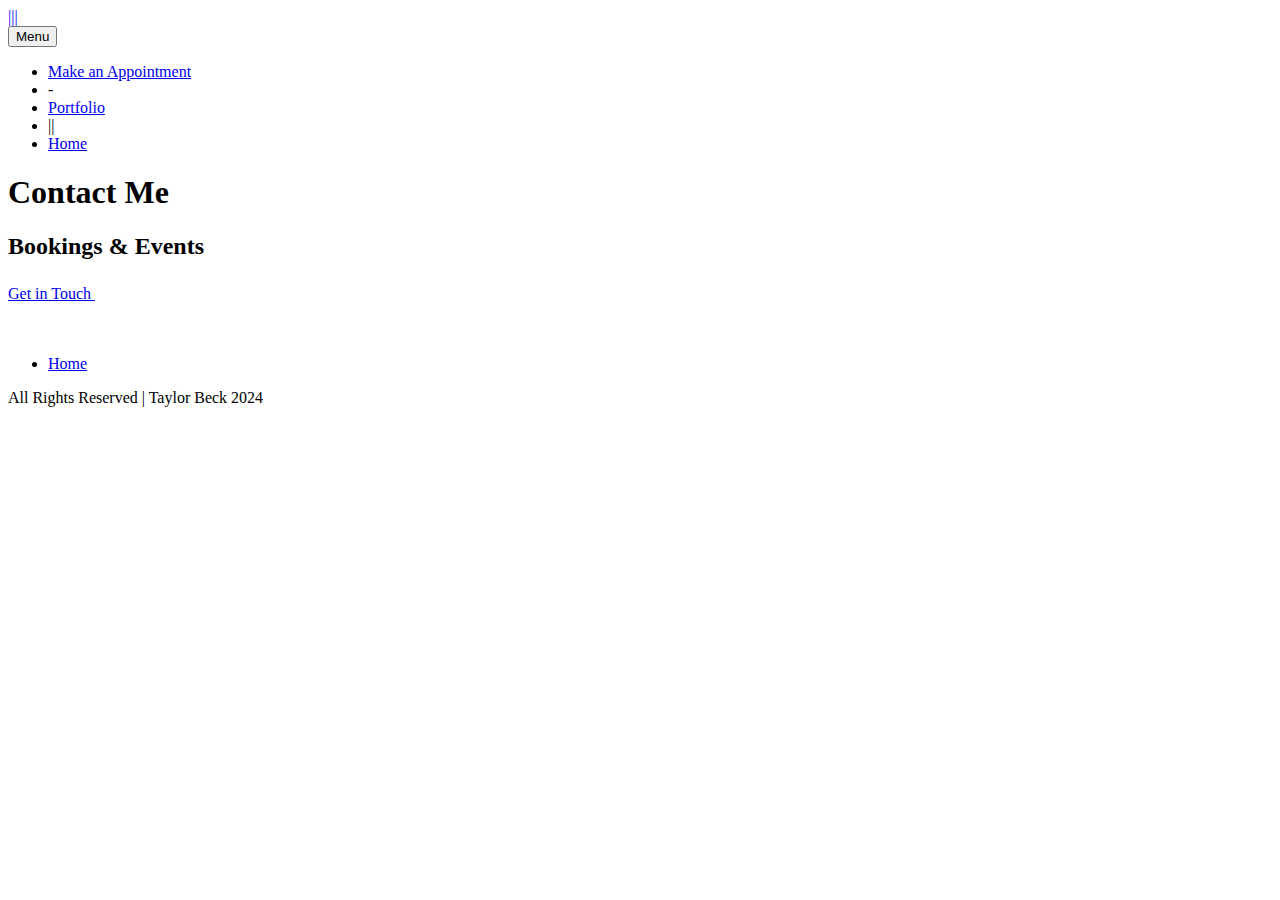
<file: home/get-in-touch/index.html>
<!DOCTYPE html>
<html lang="en-gb">
    <head>
        <meta charset="utf-8">
        <meta http-equiv="X-UA-Compatible" content="IE=edge">
        <meta name="viewport" content="width=device-width, initial-scale=1">
            <title>Contact Me</title>
        
        
        <meta name="generator" content="Publii Open-Source CMS for Static Site" />

        <link rel="canonical" href="https://www.taylorbeck.tattoo/home/get-in-touch/">
        
        
           <link rel="preload" href="https://www.taylorbeck.tattoo/assets/dynamic/fonts/andadapro/andadapro.woff2" as="font" type="font/woff2" crossorigin>
                 <link rel="preload" href="https://www.taylorbeck.tattoo/assets/dynamic/fonts/_extra/hurricane/hurricane.woff2" as="font" type="font/woff2" crossorigin>
        <link rel="stylesheet" href="https://www.taylorbeck.tattoo/assets/css/style.css?v=cbfbb3f385863c29561d964ed8a73b79">
        <script type="application/ld+json">{"@context":"http://schema.org","@type":"Article","mainEntityOfPage":{"@type":"WebPage","@id":"https://www.taylorbeck.tattoo/home/get-in-touch/"},"headline":"Contact Me","datePublished":"2024-08-18T11:10","dateModified":"2024-08-18T20:26","description":"","author":{"@type":"Person","name":"Taylor Beck","url":"https://www.taylorbeck.tattoo/authors/taylor-beck/"},"publisher":{"@type":"Organization","name":"Taylor Beck"}}</script>      
        <noscript>
            <style>
                [data-anim],
                img[loading] {
                    opacity: 1;
                }
                .js-preloader .preloader {
                    display: none;
                }
            </style>
        </noscript>
        <style>:root { --flb-container-gap: 0.8rem; --flb-container-direction: row; --flb-btn-hover-effect: translate3d(0, -2px, 0); --flb-btn-gap: 0.6rem; --flb-btn-transition: all 0.24s ease-out; --flb-btn-border-radius: 6; --flb-btn-font-family: var(--menu-font, var(--font-menu)); --flb-btn-font-size: 0.875rem; --flb-btn-line-height: inherit; --flb-icon-size: 32px; --flb-link-color: #404258; --flb-link-color-hover: #EC1037; --flb-link-icon-color: #404258; --flb-link-icon-color-hover: #EC1037; }.flb-container { display: inline-flex; flex-direction: var(--flb-container-direction); flex-wrap: wrap; gap: var(--flb-container-gap); justify-content: space-around; }a.flb-btn { all: unset; align-items: center; color: var(--flb-link-color); cursor: pointer; display: inline-flex; font-family: var(--flb-btn-font-family); font-size: var(--flb-btn-font-size); gap: var(--flb-btn-gap); line-height: var(--flb-btn-line-height); transition: var(--flb-btn-transition); text-decodration: none; will-change: transform; } a.flb-btn:hover { color: var(--flb-link-color-hover); transform: var(--flb-btn-hover-effect); } a.flb-btn svg { fill: var(--flb-link-icon-color); height: var(--flb-icon-size); margin: unset; opacity: unset; pointer-events: none; transition: var(--flb-btn-transition); width: var(--flb-icon-size); } a.flb-btn:hover svg { fill: var(--flb-link-icon-color-hover); }a.flb-btn { color: hsla(var(--s-platform-h), var(--s-platform-s), var(--s-platform-l), var(--s-platform-a)); } a.flb-btn svg { fill: hsla(var(--s-platform-h), var(--s-platform-s), var(--s-platform-l), var(--s-platform-a)); }a.flb-btn:hover { color: hsla(var(--s-platform-h), var(--s-platform-s), var(--s-platform-l), var(--s-platform-a)); } a.flb-btn:hover svg { fill: hsla(var(--s-platform-h), var(--s-platform-s), var(--s-platform-l), var(--s-platform-a)); }a.flb-btn.p-instagram{--s-platform-h:0;--s-platform-s:0%;--s-platform-l:0%;--s-platform-a:1;}</style>      
    </head>
    <body class="page-template">
        
<header class="site-header" id="js-site-header">
   <div class="site-header__inner" data-anim-header>
      <a class="logo" href="https://www.taylorbeck.tattoo/">
            |||
      </a>
               <nav class="navbar js-navbar">
                  <button
                     class="navbar__toggle js-toggle"
                     aria-label="Menu"
                     aria-haspopup="true"
                     aria-expanded="false">
                     <span class="navbar__toggle__box">
                        <span class="navbar__toggle__inner">Menu</span>
                     </span>
                  </button>
                <ul class="navbar__menu">
                         <li>
                           <a
                              href="https://www.taylorbeck.tattoo/book-an-appointment/"
                                 target="_self"
            >
                              Make an Appointment
                          </a>
            
                     </li>
                         <li>
                           <span 
                              class="is-separator"
            >
                               - 
                           </span>
            
                     </li>
                         <li>
                           <a
                              href="https://www.taylorbeck.tattoo/gallery2/"
                                 target="_self"
            >
                              Portfolio
                          </a>
            
                     </li>
                         <li>
                           <span 
                              class="is-separator"
            >
                              ||
                           </span>
            
                     </li>
                         <li>
                           <a
                              href="https://www.taylorbeck.tattoo/"
                                 target="_self"
            >
                              Home
                          </a>
            
                     </li>
                </ul>
               </nav>
   </div> 
</header><main class="main page">
      <article class="content wrapper">

         <header class="c-header c-header--centered" data-anim="fadeUp">
            <h1 class="c-header__title c-header--centered__title">
               Contact Me
            </h1>
         </header>


         <div class="content__entry" data-anim="fadeUp" data-anim-delay="300">
            
         </div>




      </article>


   <div class="section section--large section--dark">
      <div class="wrapper wrapper--medium align-center" data-scroll data-anim="fadeUp">
         <h2 class="section__title">Bookings &amp; Events</h2>
               <a href="https://www.taylorbeck.tattoo/book-an-appointment/" class="btn btn--large btn--white">
                  Get in Touch 
                  <svg width="36" height="19" aria-hidden="true">
                     <use xlink:href="https://www.taylorbeck.tattoo/assets/svg/svg-map.svg#arrow-right"></use>
                  </svg>
               </a>
      </div>
   </div>
</main>
<footer class="footer section section--dark"> 
   <div class="footer__inner">
         <div class="footer__social"><div class="flb-container"><a href="https://www.instagram.com/void.bound/" target="_blank" class="flb-btn p-instagram" aria-label="Instagram">
                    <svg width="24" height="24" aria-hidden="false">
					<use xlink:href="https://www.taylorbeck.tattoo/media/plugins/followButtons/svg-map.svg#instagram" />
				</svg> 
                </a></div></div>

         <ul class="footer__nav">
               <li>
                     <a href="https://www.taylorbeck.tattoo/" class="al"  target="_self">
                        Home
                     </a>
               </li>
         </ul>

         <div class="footer__copyright">
            All Rights Reserved | Taylor Beck 2024
         </div>

   </div>
</footer>

<script defer src="https://www.taylorbeck.tattoo/assets/js/scripts.min.js?v=a396007b3aa4e25eddd666d7094ceebf"></script>

<script> window.publiiThemeMenuConfig = { mobileMenuMode: 'overlay', animationSpeed: 300, submenuWidth: 'auto', doubleClickTime: 500, mobileMenuExpandableSubmenus: true, relatedContainerForOverlayMenuSelector: '.navbar', }; </script>


   <script>
        var images = document.querySelectorAll('img[loading]');
        for (var i = 0; i < images.length; i++) {
            if (images[i].complete) {
                images[i].classList.add('is-loaded');

            } else {
                images[i].addEventListener('load', function () {
                    this.classList.add('is-loaded');

                }, false);
            }
        }
    </script>

   <script>
      const elementsToAnimation = document.querySelectorAll("[data-scroll]");
      let expansionObserver = new IntersectionObserver((entries) => {
         entries.forEach((entry) => {
               if (entry.intersectionRatio > 0) {
                  entry.target.classList.add('in-view');
               } else {
                  entry.target.classList.remove('in-view');
               }
         });
      })
      elementsToAnimation.forEach((element) => {
         expansionObserver.observe(element);
      });
   </script>






</body>
</html>
</file>
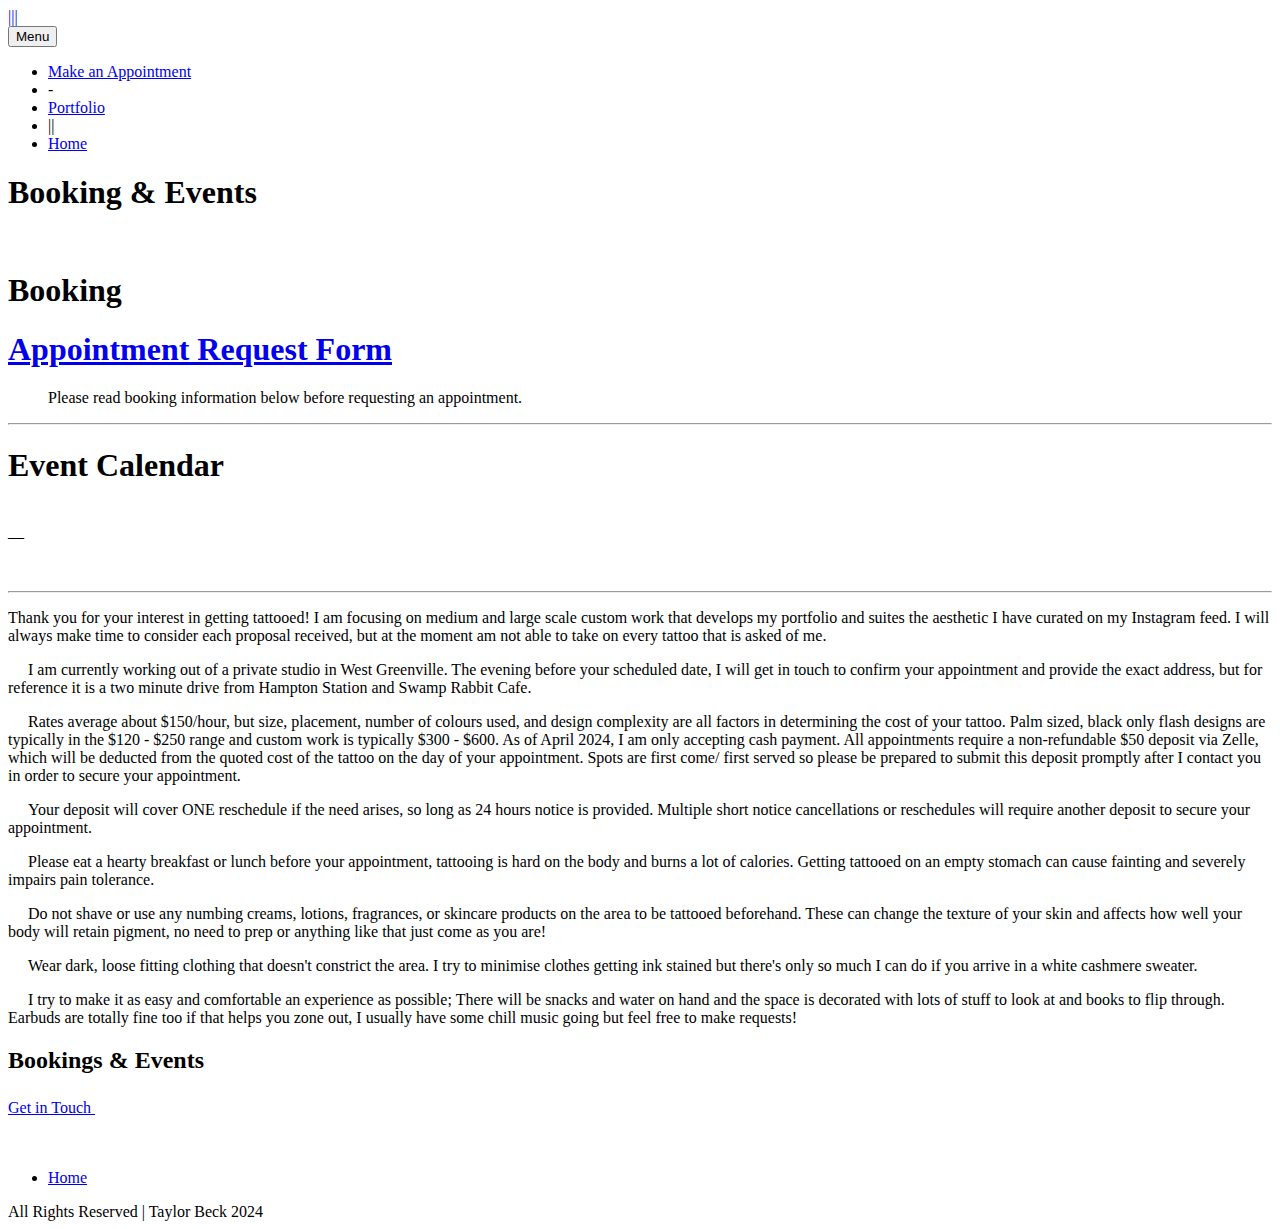
<file: book-an-appointment.html>
<!DOCTYPE html>
<html lang="en-gb">
    <head>
        <meta charset="utf-8">
        <meta http-equiv="X-UA-Compatible" content="IE=edge">
        <meta name="viewport" content="width=device-width, initial-scale=1">
            <title>Bookings And Events -- Tattoos by Taylor Beck</title>
        <meta name="description" content="Please read booking information below before requesting an appointment. __ Thank you for your interest in getting tattooed! I am focusing on medium and large scale custom work that develops my portfolio and suites the aesthetic I have curated on my Instagram feed. I will&hellip;" />
        
        <meta name="generator" content="Publii Open-Source CMS for Static Site" />

        <link rel="canonical" href="https://www.taylorbeck.tattoo/book-an-appointment.html">
        
        
           <link rel="preload" href="https://www.taylorbeck.tattoo/assets/dynamic/fonts/andadapro/andadapro.woff2" as="font" type="font/woff2" crossorigin>
                 <link rel="preload" href="https://www.taylorbeck.tattoo/assets/dynamic/fonts/_extra/hurricane/hurricane.woff2" as="font" type="font/woff2" crossorigin>
        <link rel="stylesheet" href="https://www.taylorbeck.tattoo/assets/css/style.css?v=cbfbb3f385863c29561d964ed8a73b79">
        <script type="application/ld+json">{"@context":"http://schema.org","@type":"Article","mainEntityOfPage":{"@type":"WebPage","@id":"https://www.taylorbeck.tattoo/book-an-appointment.html"},"headline":"Booking & Events","datePublished":"2024-08-18T12:04","dateModified":"2024-08-27T21:00","description":"Please read booking information below before requesting an appointment. __ Thank you for your interest in getting tattooed! I am focusing on medium and large scale custom work that develops my portfolio and suites the aesthetic I have curated on my Instagram feed. I will&hellip;","author":{"@type":"Person","name":"Taylor Beck","url":"https://www.taylorbeck.tattoo/authors/taylor-beck/"},"publisher":{"@type":"Organization","name":"Taylor Beck"}}</script>      
        <noscript>
            <style>
                [data-anim],
                img[loading] {
                    opacity: 1;
                }
                .js-preloader .preloader {
                    display: none;
                }
            </style>
        </noscript>
        <style>:root { --flb-container-gap: 0.8rem; --flb-container-direction: row; --flb-btn-hover-effect: translate3d(0, -2px, 0); --flb-btn-gap: 0.6rem; --flb-btn-transition: all 0.24s ease-out; --flb-btn-border-radius: 6; --flb-btn-font-family: var(--menu-font, var(--font-menu)); --flb-btn-font-size: 0.875rem; --flb-btn-line-height: inherit; --flb-icon-size: 32px; --flb-link-color: #404258; --flb-link-color-hover: #EC1037; --flb-link-icon-color: #404258; --flb-link-icon-color-hover: #EC1037; }.flb-container { display: inline-flex; flex-direction: var(--flb-container-direction); flex-wrap: wrap; gap: var(--flb-container-gap); justify-content: space-around; }a.flb-btn { all: unset; align-items: center; color: var(--flb-link-color); cursor: pointer; display: inline-flex; font-family: var(--flb-btn-font-family); font-size: var(--flb-btn-font-size); gap: var(--flb-btn-gap); line-height: var(--flb-btn-line-height); transition: var(--flb-btn-transition); text-decodration: none; will-change: transform; } a.flb-btn:hover { color: var(--flb-link-color-hover); transform: var(--flb-btn-hover-effect); } a.flb-btn svg { fill: var(--flb-link-icon-color); height: var(--flb-icon-size); margin: unset; opacity: unset; pointer-events: none; transition: var(--flb-btn-transition); width: var(--flb-icon-size); } a.flb-btn:hover svg { fill: var(--flb-link-icon-color-hover); }a.flb-btn { color: hsla(var(--s-platform-h), var(--s-platform-s), var(--s-platform-l), var(--s-platform-a)); } a.flb-btn svg { fill: hsla(var(--s-platform-h), var(--s-platform-s), var(--s-platform-l), var(--s-platform-a)); }a.flb-btn:hover { color: hsla(var(--s-platform-h), var(--s-platform-s), var(--s-platform-l), var(--s-platform-a)); } a.flb-btn:hover svg { fill: hsla(var(--s-platform-h), var(--s-platform-s), var(--s-platform-l), var(--s-platform-a)); }a.flb-btn.p-instagram{--s-platform-h:0;--s-platform-s:0%;--s-platform-l:0%;--s-platform-a:1;}</style>      
    </head>
    <body class="post-template">
        
<header class="site-header" id="js-site-header">
   <div class="site-header__inner" data-anim-header>
      <a class="logo" href="https://www.taylorbeck.tattoo/">
            |||
      </a>
               <nav class="navbar js-navbar">
                  <button
                     class="navbar__toggle js-toggle"
                     aria-label="Menu"
                     aria-haspopup="true"
                     aria-expanded="false">
                     <span class="navbar__toggle__box">
                        <span class="navbar__toggle__inner">Menu</span>
                     </span>
                  </button>
                <ul class="navbar__menu">
                         <li class="active">
                           <a
                              href="https://www.taylorbeck.tattoo/book-an-appointment.html"
                                 target="_self"
            >
                              Make an Appointment
                          </a>
            
                     </li>
                         <li>
                           <span 
                              class="is-separator"
            >
                               - 
                           </span>
            
                     </li>
                         <li>
                           <a
                              href="https://www.taylorbeck.tattoo/gallery2.html"
                                 target="_self"
            >
                              Portfolio
                          </a>
            
                     </li>
                         <li>
                           <span 
                              class="is-separator"
            >
                              ||
                           </span>
            
                     </li>
                         <li>
                           <a
                              href="https://www.taylorbeck.tattoo/"
                                 target="_self"
            >
                              Home
                          </a>
            
                     </li>
                </ul>
               </nav>
   </div> 
</header><main class="main post">
      <article class="content wrapper">

         <header class="c-header c-header--left" data-anim="fadeLeft">
            <h1 class="c-header__title h0">
               Booking &amp; Events
            </h1>


         </header>



         <div class="content__entry" data-anim="fadeUp" data-anim-delay="300">
            <p> </p>
<h1 class="align-center">Booking</h1>
<h1 class="align-center"><a href="https://form.jotform.com/210276135713146" target="_blank" rel="noopener noreferrer" class="btn btn--outline btn--large">Appointment Request Form</a></h1>
<blockquote>
<p class="align-center">Please read booking information below before requesting an appointment.</p>
</blockquote>
<hr>
<h1 class="align-center">Event Calendar</h1>
<p class="align-center"><br>__</p>
<p> </p>
<hr>
<p class="dropcap">Thank you for your interest in getting tattooed! I am focusing on medium and large scale custom work that develops my portfolio and suites the aesthetic I have curated on my Instagram feed. I will always make time to consider each proposal received, but at the moment am not able to take on every tattoo that is asked of me.</p>
<p>     I am currently working out of a private studio in West Greenville. The evening before your scheduled date, I will get in touch to confirm your appointment and provide the exact address, but for reference it is a two minute drive from Hampton Station and Swamp Rabbit Cafe.</p>
<p>     Rates average about $150/hour, but size, placement, number of colours used, and design complexity are all factors in determining the cost of your tattoo. Palm sized, black only flash designs are typically in the $120 - $250 range and custom work is typically $300 - $600. As of April 2024, I am only accepting cash payment. All appointments require a non-refundable $50 deposit via Zelle, which will be deducted from the quoted cost of the tattoo on the day of your appointment. Spots are first come/ first served so please be prepared to submit this deposit promptly after I contact you in order to secure your appointment.</p>
<p>     Your deposit will cover ONE reschedule if the need arises, so long as 24 hours notice is provided. Multiple short notice cancellations or reschedules will require another deposit to secure your appointment.</p>
<p>     Please eat a hearty breakfast or lunch before your appointment, tattooing is hard on the body and burns a lot of calories. Getting tattooed on an empty stomach can cause fainting and severely impairs pain tolerance.</p>
<p>     Do not shave or use any numbing creams, lotions, fragrances, or skincare products on the area to be tattooed beforehand. These can change the texture of your skin and affects how well your body will retain pigment, no need to prep or anything like that just come as you are!</p>
<p>     Wear dark, loose fitting clothing that doesn't constrict the area. I try to minimise clothes getting ink stained but there's only so much I can do if you arrive in a white cashmere sweater.</p>
<p>     I try to make it as easy and comfortable an experience as possible; There will be snacks and water on hand and the space is decorated with lots of stuff to look at and books to flip through. Earbuds are totally fine too if that helps you zone out, I usually have some chill music going but feel free to make requests! </p>
         </div>



      </article>



   <div class="section section--large section--dark">
      <div class="wrapper wrapper--medium align-center" data-scroll data-anim="fadeUp">
         <h2 class="section__title">Bookings &amp; Events</h2>
               <a href="https://www.taylorbeck.tattoo/book-an-appointment.html" class="btn btn--large btn--white">
                  Get in Touch 
                  <svg width="36" height="19" aria-hidden="true">
                     <use xlink:href="https://www.taylorbeck.tattoo/assets/svg/svg-map.svg#arrow-right"></use>
                  </svg>
               </a>
      </div>
   </div>
</main>
<footer class="footer section section--dark"> 
   <div class="footer__inner">
         <div class="footer__social"><div class="flb-container"><a href="https://www.instagram.com/void.bound/" target="_blank" class="flb-btn p-instagram" aria-label="Instagram">
                    <svg width="24" height="24" aria-hidden="false">
					<use xlink:href="https://www.taylorbeck.tattoo/media/plugins/followButtons/svg-map.svg#instagram" />
				</svg> 
                </a></div></div>

         <ul class="footer__nav">
               <li>
                     <a href="https://www.taylorbeck.tattoo/" class="al"  target="_self">
                        Home
                     </a>
               </li>
         </ul>

         <div class="footer__copyright">
            All Rights Reserved | Taylor Beck 2024
         </div>

   </div>
</footer>

<script defer src="https://www.taylorbeck.tattoo/assets/js/scripts.min.js?v=a396007b3aa4e25eddd666d7094ceebf"></script>

<script> window.publiiThemeMenuConfig = { mobileMenuMode: 'overlay', animationSpeed: 300, submenuWidth: 'auto', doubleClickTime: 500, mobileMenuExpandableSubmenus: true, relatedContainerForOverlayMenuSelector: '.navbar', }; </script>


   <script>
        var images = document.querySelectorAll('img[loading]');
        for (var i = 0; i < images.length; i++) {
            if (images[i].complete) {
                images[i].classList.add('is-loaded');

            } else {
                images[i].addEventListener('load', function () {
                    this.classList.add('is-loaded');

                }, false);
            }
        }
    </script>

   <script>
      const elementsToAnimation = document.querySelectorAll("[data-scroll]");
      let expansionObserver = new IntersectionObserver((entries) => {
         entries.forEach((entry) => {
               if (entry.intersectionRatio > 0) {
                  entry.target.classList.add('in-view');
               } else {
                  entry.target.classList.remove('in-view');
               }
         });
      })
      elementsToAnimation.forEach((element) => {
         expansionObserver.observe(element);
      });
   </script>






</body>
</html>
</file>
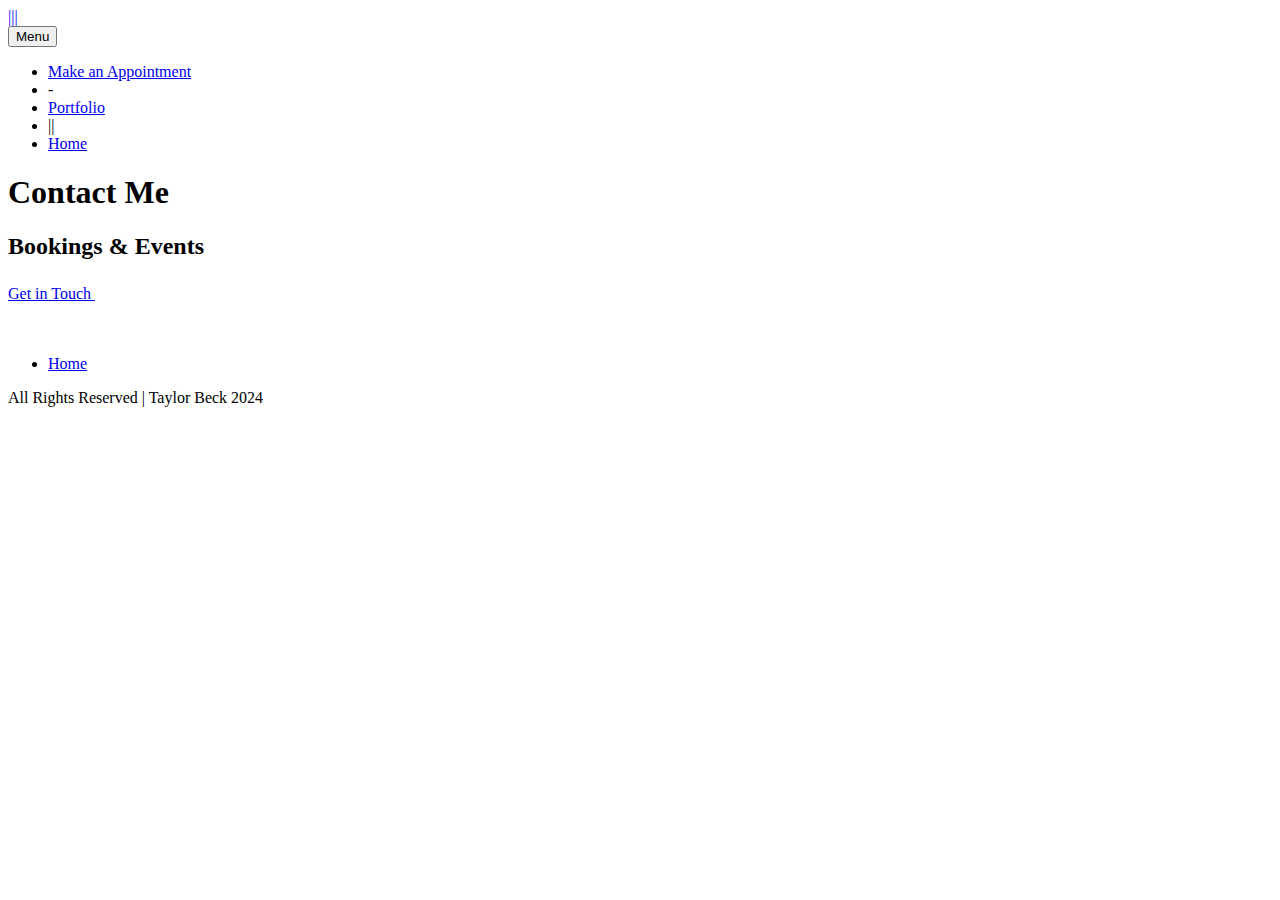
<file: get-in-touch.html>
<!DOCTYPE html>
<html lang="en-gb">
    <head>
        <meta charset="utf-8">
        <meta http-equiv="X-UA-Compatible" content="IE=edge">
        <meta name="viewport" content="width=device-width, initial-scale=1">
            <title>Contact Me</title>
        
        
        <meta name="generator" content="Publii Open-Source CMS for Static Site" />

        <link rel="canonical" href="https://www.taylorbeck.tattoo/get-in-touch.html">
        
        
           <link rel="preload" href="https://www.taylorbeck.tattoo/assets/dynamic/fonts/andadapro/andadapro.woff2" as="font" type="font/woff2" crossorigin>
                 <link rel="preload" href="https://www.taylorbeck.tattoo/assets/dynamic/fonts/_extra/hurricane/hurricane.woff2" as="font" type="font/woff2" crossorigin>
        <link rel="stylesheet" href="https://www.taylorbeck.tattoo/assets/css/style.css?v=cbfbb3f385863c29561d964ed8a73b79">
        <script type="application/ld+json">{"@context":"http://schema.org","@type":"Article","mainEntityOfPage":{"@type":"WebPage","@id":"https://www.taylorbeck.tattoo/get-in-touch.html"},"headline":"Contact Me","datePublished":"2024-08-18T11:10","dateModified":"2024-08-18T20:26","description":"","author":{"@type":"Person","name":"Taylor Beck","url":"https://www.taylorbeck.tattoo/authors/taylor-beck/"},"publisher":{"@type":"Organization","name":"Taylor Beck"}}</script>      
        <noscript>
            <style>
                [data-anim],
                img[loading] {
                    opacity: 1;
                }
                .js-preloader .preloader {
                    display: none;
                }
            </style>
        </noscript>
        <style>:root { --flb-container-gap: 0.8rem; --flb-container-direction: row; --flb-btn-hover-effect: translate3d(0, -2px, 0); --flb-btn-gap: 0.6rem; --flb-btn-transition: all 0.24s ease-out; --flb-btn-border-radius: 6; --flb-btn-font-family: var(--menu-font, var(--font-menu)); --flb-btn-font-size: 0.875rem; --flb-btn-line-height: inherit; --flb-icon-size: 32px; --flb-link-color: #404258; --flb-link-color-hover: #EC1037; --flb-link-icon-color: #404258; --flb-link-icon-color-hover: #EC1037; }.flb-container { display: inline-flex; flex-direction: var(--flb-container-direction); flex-wrap: wrap; gap: var(--flb-container-gap); justify-content: space-around; }a.flb-btn { all: unset; align-items: center; color: var(--flb-link-color); cursor: pointer; display: inline-flex; font-family: var(--flb-btn-font-family); font-size: var(--flb-btn-font-size); gap: var(--flb-btn-gap); line-height: var(--flb-btn-line-height); transition: var(--flb-btn-transition); text-decodration: none; will-change: transform; } a.flb-btn:hover { color: var(--flb-link-color-hover); transform: var(--flb-btn-hover-effect); } a.flb-btn svg { fill: var(--flb-link-icon-color); height: var(--flb-icon-size); margin: unset; opacity: unset; pointer-events: none; transition: var(--flb-btn-transition); width: var(--flb-icon-size); } a.flb-btn:hover svg { fill: var(--flb-link-icon-color-hover); }a.flb-btn { color: hsla(var(--s-platform-h), var(--s-platform-s), var(--s-platform-l), var(--s-platform-a)); } a.flb-btn svg { fill: hsla(var(--s-platform-h), var(--s-platform-s), var(--s-platform-l), var(--s-platform-a)); }a.flb-btn:hover { color: hsla(var(--s-platform-h), var(--s-platform-s), var(--s-platform-l), var(--s-platform-a)); } a.flb-btn:hover svg { fill: hsla(var(--s-platform-h), var(--s-platform-s), var(--s-platform-l), var(--s-platform-a)); }a.flb-btn.p-instagram{--s-platform-h:0;--s-platform-s:0%;--s-platform-l:0%;--s-platform-a:1;}</style>      
    </head>
    <body class="page-template">
        
<header class="site-header" id="js-site-header">
   <div class="site-header__inner" data-anim-header>
      <a class="logo" href="https://www.taylorbeck.tattoo/">
            |||
      </a>
               <nav class="navbar js-navbar">
                  <button
                     class="navbar__toggle js-toggle"
                     aria-label="Menu"
                     aria-haspopup="true"
                     aria-expanded="false">
                     <span class="navbar__toggle__box">
                        <span class="navbar__toggle__inner">Menu</span>
                     </span>
                  </button>
                <ul class="navbar__menu">
                         <li>
                           <a
                              href="https://www.taylorbeck.tattoo/book-an-appointment.html"
                                 target="_self"
            >
                              Make an Appointment
                          </a>
            
                     </li>
                         <li>
                           <span 
                              class="is-separator"
            >
                               - 
                           </span>
            
                     </li>
                         <li>
                           <a
                              href="https://www.taylorbeck.tattoo/gallery2.html"
                                 target="_self"
            >
                              Portfolio
                          </a>
            
                     </li>
                         <li>
                           <span 
                              class="is-separator"
            >
                              ||
                           </span>
            
                     </li>
                         <li>
                           <a
                              href="https://www.taylorbeck.tattoo/"
                                 target="_self"
            >
                              Home
                          </a>
            
                     </li>
                </ul>
               </nav>
   </div> 
</header><main class="main page">
      <article class="content wrapper">

         <header class="c-header c-header--centered" data-anim="fadeUp">
            <h1 class="c-header__title c-header--centered__title">
               Contact Me
            </h1>
         </header>


         <div class="content__entry" data-anim="fadeUp" data-anim-delay="300">
            
         </div>




      </article>


   <div class="section section--large section--dark">
      <div class="wrapper wrapper--medium align-center" data-scroll data-anim="fadeUp">
         <h2 class="section__title">Bookings &amp; Events</h2>
               <a href="https://www.taylorbeck.tattoo/book-an-appointment.html" class="btn btn--large btn--white">
                  Get in Touch 
                  <svg width="36" height="19" aria-hidden="true">
                     <use xlink:href="https://www.taylorbeck.tattoo/assets/svg/svg-map.svg#arrow-right"></use>
                  </svg>
               </a>
      </div>
   </div>
</main>
<footer class="footer section section--dark"> 
   <div class="footer__inner">
         <div class="footer__social"><div class="flb-container"><a href="https://www.instagram.com/void.bound/" target="_blank" class="flb-btn p-instagram" aria-label="Instagram">
                    <svg width="24" height="24" aria-hidden="false">
					<use xlink:href="https://www.taylorbeck.tattoo/media/plugins/followButtons/svg-map.svg#instagram" />
				</svg> 
                </a></div></div>

         <ul class="footer__nav">
               <li>
                     <a href="https://www.taylorbeck.tattoo/" class="al"  target="_self">
                        Home
                     </a>
               </li>
         </ul>

         <div class="footer__copyright">
            All Rights Reserved | Taylor Beck 2024
         </div>

   </div>
</footer>

<script defer src="https://www.taylorbeck.tattoo/assets/js/scripts.min.js?v=a396007b3aa4e25eddd666d7094ceebf"></script>

<script> window.publiiThemeMenuConfig = { mobileMenuMode: 'overlay', animationSpeed: 300, submenuWidth: 'auto', doubleClickTime: 500, mobileMenuExpandableSubmenus: true, relatedContainerForOverlayMenuSelector: '.navbar', }; </script>


   <script>
        var images = document.querySelectorAll('img[loading]');
        for (var i = 0; i < images.length; i++) {
            if (images[i].complete) {
                images[i].classList.add('is-loaded');

            } else {
                images[i].addEventListener('load', function () {
                    this.classList.add('is-loaded');

                }, false);
            }
        }
    </script>

   <script>
      const elementsToAnimation = document.querySelectorAll("[data-scroll]");
      let expansionObserver = new IntersectionObserver((entries) => {
         entries.forEach((entry) => {
               if (entry.intersectionRatio > 0) {
                  entry.target.classList.add('in-view');
               } else {
                  entry.target.classList.remove('in-view');
               }
         });
      })
      elementsToAnimation.forEach((element) => {
         expansionObserver.observe(element);
      });
   </script>






</body>
</html>
</file>
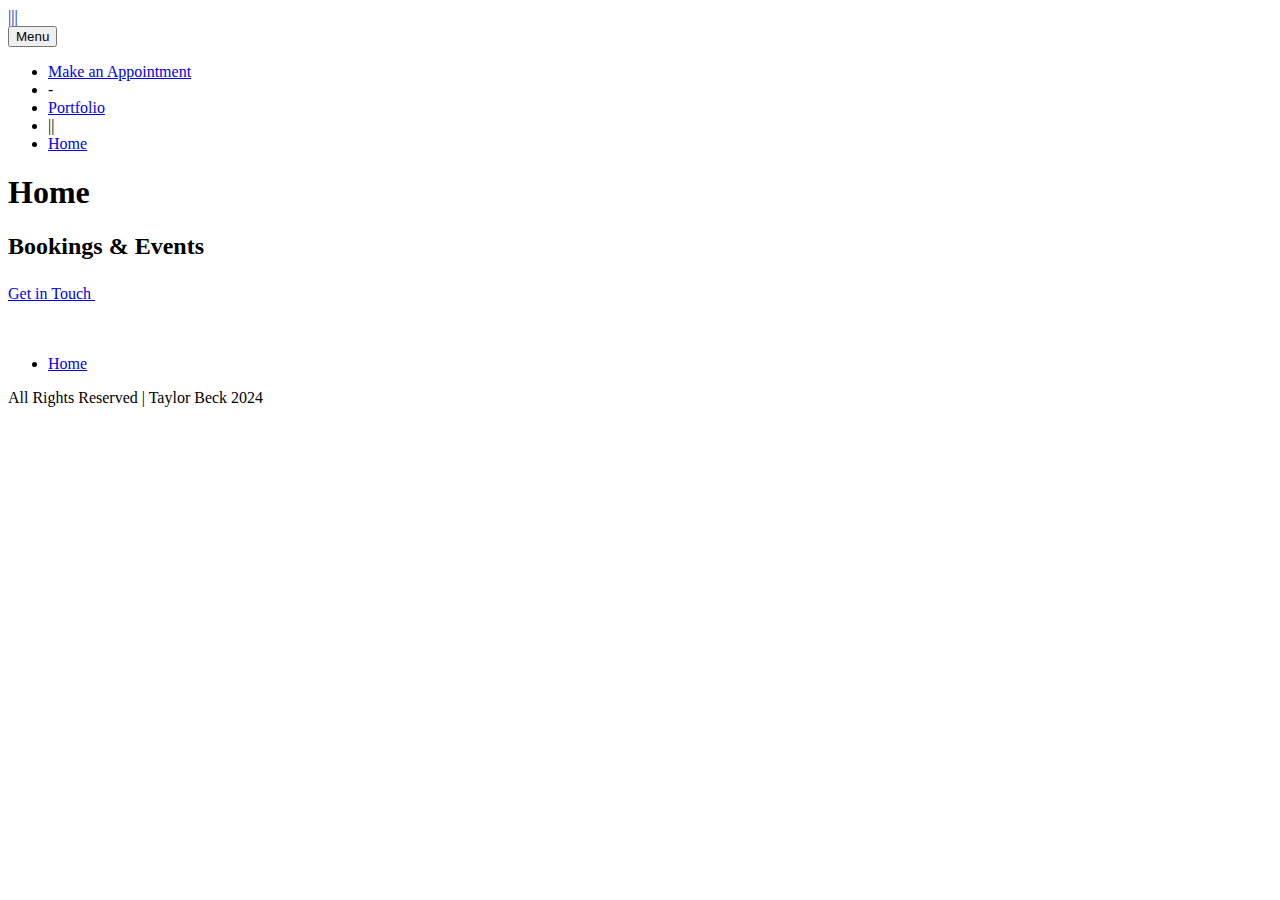
<file: home.html>
<!DOCTYPE html>
<html lang="en-gb">
    <head>
        <meta charset="utf-8">
        <meta http-equiv="X-UA-Compatible" content="IE=edge">
        <meta name="viewport" content="width=device-width, initial-scale=1">
            <title>Home</title>
        
        
        <meta name="generator" content="Publii Open-Source CMS for Static Site" />

        <link rel="canonical" href="https://www.taylorbeck.tattoo/home.html">
        
        
           <link rel="preload" href="https://www.taylorbeck.tattoo/assets/dynamic/fonts/andadapro/andadapro.woff2" as="font" type="font/woff2" crossorigin>
                 <link rel="preload" href="https://www.taylorbeck.tattoo/assets/dynamic/fonts/_extra/hurricane/hurricane.woff2" as="font" type="font/woff2" crossorigin>
        <link rel="stylesheet" href="https://www.taylorbeck.tattoo/assets/css/style.css?v=cbfbb3f385863c29561d964ed8a73b79">
        <script type="application/ld+json">{"@context":"http://schema.org","@type":"Article","mainEntityOfPage":{"@type":"WebPage","@id":"https://www.taylorbeck.tattoo/home.html"},"headline":"Home","datePublished":"2024-08-18T11:09","dateModified":"2024-08-18T16:39","description":"","author":{"@type":"Person","name":"Taylor Beck","url":"https://www.taylorbeck.tattoo/authors/taylor-beck/"},"publisher":{"@type":"Organization","name":"Taylor Beck"}}</script>      
        <noscript>
            <style>
                [data-anim],
                img[loading] {
                    opacity: 1;
                }
                .js-preloader .preloader {
                    display: none;
                }
            </style>
        </noscript>
        <style>:root { --flb-container-gap: 0.8rem; --flb-container-direction: row; --flb-btn-hover-effect: translate3d(0, -2px, 0); --flb-btn-gap: 0.6rem; --flb-btn-transition: all 0.24s ease-out; --flb-btn-border-radius: 6; --flb-btn-font-family: var(--menu-font, var(--font-menu)); --flb-btn-font-size: 0.875rem; --flb-btn-line-height: inherit; --flb-icon-size: 32px; --flb-link-color: #404258; --flb-link-color-hover: #EC1037; --flb-link-icon-color: #404258; --flb-link-icon-color-hover: #EC1037; }.flb-container { display: inline-flex; flex-direction: var(--flb-container-direction); flex-wrap: wrap; gap: var(--flb-container-gap); justify-content: space-around; }a.flb-btn { all: unset; align-items: center; color: var(--flb-link-color); cursor: pointer; display: inline-flex; font-family: var(--flb-btn-font-family); font-size: var(--flb-btn-font-size); gap: var(--flb-btn-gap); line-height: var(--flb-btn-line-height); transition: var(--flb-btn-transition); text-decodration: none; will-change: transform; } a.flb-btn:hover { color: var(--flb-link-color-hover); transform: var(--flb-btn-hover-effect); } a.flb-btn svg { fill: var(--flb-link-icon-color); height: var(--flb-icon-size); margin: unset; opacity: unset; pointer-events: none; transition: var(--flb-btn-transition); width: var(--flb-icon-size); } a.flb-btn:hover svg { fill: var(--flb-link-icon-color-hover); }a.flb-btn { color: hsla(var(--s-platform-h), var(--s-platform-s), var(--s-platform-l), var(--s-platform-a)); } a.flb-btn svg { fill: hsla(var(--s-platform-h), var(--s-platform-s), var(--s-platform-l), var(--s-platform-a)); }a.flb-btn:hover { color: hsla(var(--s-platform-h), var(--s-platform-s), var(--s-platform-l), var(--s-platform-a)); } a.flb-btn:hover svg { fill: hsla(var(--s-platform-h), var(--s-platform-s), var(--s-platform-l), var(--s-platform-a)); }a.flb-btn.p-instagram{--s-platform-h:0;--s-platform-s:0%;--s-platform-l:0%;--s-platform-a:1;}</style>      
    </head>
    <body class="page-template">
        
<header class="site-header" id="js-site-header">
   <div class="site-header__inner" data-anim-header>
      <a class="logo" href="https://www.taylorbeck.tattoo/">
            |||
      </a>
               <nav class="navbar js-navbar">
                  <button
                     class="navbar__toggle js-toggle"
                     aria-label="Menu"
                     aria-haspopup="true"
                     aria-expanded="false">
                     <span class="navbar__toggle__box">
                        <span class="navbar__toggle__inner">Menu</span>
                     </span>
                  </button>
                <ul class="navbar__menu">
                         <li>
                           <a
                              href="https://www.taylorbeck.tattoo/book-an-appointment.html"
                                 target="_self"
            >
                              Make an Appointment
                          </a>
            
                     </li>
                         <li>
                           <span 
                              class="is-separator"
            >
                               - 
                           </span>
            
                     </li>
                         <li>
                           <a
                              href="https://www.taylorbeck.tattoo/gallery2.html"
                                 target="_self"
            >
                              Portfolio
                          </a>
            
                     </li>
                         <li>
                           <span 
                              class="is-separator"
            >
                              ||
                           </span>
            
                     </li>
                         <li>
                           <a
                              href="https://www.taylorbeck.tattoo/"
                                 target="_self"
            >
                              Home
                          </a>
            
                     </li>
                </ul>
               </nav>
   </div> 
</header><main class="main page">
      <article class="content wrapper">

         <header class="c-header c-header--centered" data-anim="fadeUp">
            <h1 class="c-header__title c-header--centered__title">
               Home
            </h1>
         </header>


         <div class="content__entry" data-anim="fadeUp" data-anim-delay="300">
            
         </div>




      </article>


   <div class="section section--large section--dark">
      <div class="wrapper wrapper--medium align-center" data-scroll data-anim="fadeUp">
         <h2 class="section__title">Bookings &amp; Events</h2>
               <a href="https://www.taylorbeck.tattoo/book-an-appointment.html" class="btn btn--large btn--white">
                  Get in Touch 
                  <svg width="36" height="19" aria-hidden="true">
                     <use xlink:href="https://www.taylorbeck.tattoo/assets/svg/svg-map.svg#arrow-right"></use>
                  </svg>
               </a>
      </div>
   </div>
</main>
<footer class="footer section section--dark"> 
   <div class="footer__inner">
         <div class="footer__social"><div class="flb-container"><a href="https://www.instagram.com/void.bound/" target="_blank" class="flb-btn p-instagram" aria-label="Instagram">
                    <svg width="24" height="24" aria-hidden="false">
					<use xlink:href="https://www.taylorbeck.tattoo/media/plugins/followButtons/svg-map.svg#instagram" />
				</svg> 
                </a></div></div>

         <ul class="footer__nav">
               <li>
                     <a href="https://www.taylorbeck.tattoo/" class="al"  target="_self">
                        Home
                     </a>
               </li>
         </ul>

         <div class="footer__copyright">
            All Rights Reserved | Taylor Beck 2024
         </div>

   </div>
</footer>

<script defer src="https://www.taylorbeck.tattoo/assets/js/scripts.min.js?v=a396007b3aa4e25eddd666d7094ceebf"></script>

<script> window.publiiThemeMenuConfig = { mobileMenuMode: 'overlay', animationSpeed: 300, submenuWidth: 'auto', doubleClickTime: 500, mobileMenuExpandableSubmenus: true, relatedContainerForOverlayMenuSelector: '.navbar', }; </script>


   <script>
        var images = document.querySelectorAll('img[loading]');
        for (var i = 0; i < images.length; i++) {
            if (images[i].complete) {
                images[i].classList.add('is-loaded');

            } else {
                images[i].addEventListener('load', function () {
                    this.classList.add('is-loaded');

                }, false);
            }
        }
    </script>

   <script>
      const elementsToAnimation = document.querySelectorAll("[data-scroll]");
      let expansionObserver = new IntersectionObserver((entries) => {
         entries.forEach((entry) => {
               if (entry.intersectionRatio > 0) {
                  entry.target.classList.add('in-view');
               } else {
                  entry.target.classList.remove('in-view');
               }
         });
      })
      elementsToAnimation.forEach((element) => {
         expansionObserver.observe(element);
      });
   </script>






</body>
</html>
</file>
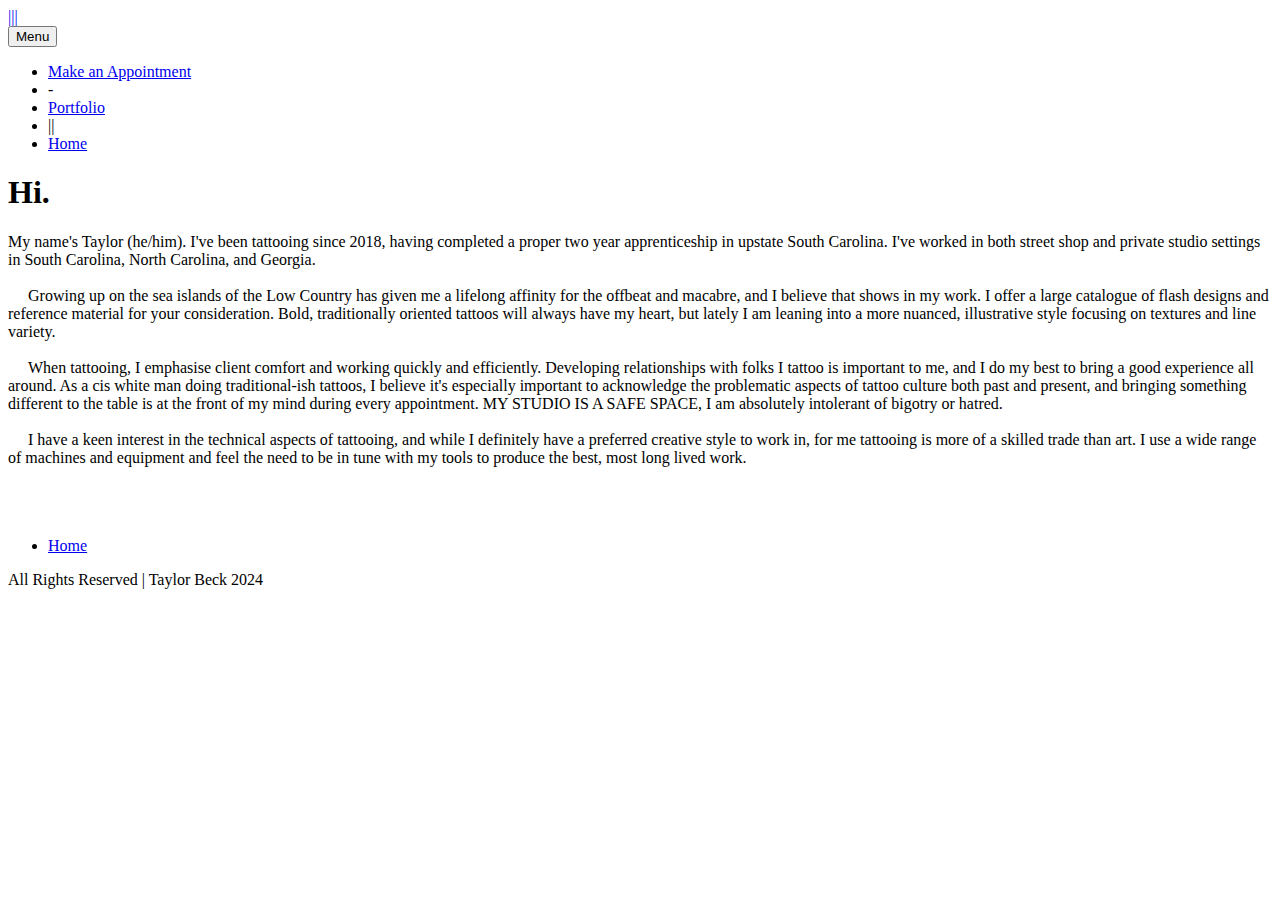
<file: taylor-beck-2.html>
<!DOCTYPE html>
<html lang="en-gb">
    <head>
        <meta charset="utf-8">
        <meta http-equiv="X-UA-Compatible" content="IE=edge">
        <meta name="viewport" content="width=device-width, initial-scale=1">
            <title>About Me -- Tattoos By Taylor Beck</title>
        <meta name="description" content="My name's Taylor (he/him). I've been tattooing since 2018, having completed a proper two year apprenticeship in upstate South Carolina. I've worked in both street shop and private studio settings in South Carolina, North Carolina, and Georgia. Growing up on the sea islands of the&hellip;" />
        
        <meta name="generator" content="Publii Open-Source CMS for Static Site" />

        <link rel="canonical" href="https://www.taylorbeck.tattoo/taylor-beck-2.html">
        
        
           <link rel="preload" href="https://www.taylorbeck.tattoo/assets/dynamic/fonts/andadapro/andadapro.woff2" as="font" type="font/woff2" crossorigin>
                 <link rel="preload" href="https://www.taylorbeck.tattoo/assets/dynamic/fonts/_extra/hurricane/hurricane.woff2" as="font" type="font/woff2" crossorigin>
        <link rel="stylesheet" href="https://www.taylorbeck.tattoo/assets/css/style.css?v=cbfbb3f385863c29561d964ed8a73b79">
        <script type="application/ld+json">{"@context":"http://schema.org","@type":"Article","mainEntityOfPage":{"@type":"WebPage","@id":"https://www.taylorbeck.tattoo/taylor-beck-2.html"},"headline":"Hi.","datePublished":"2024-08-27T20:17","dateModified":"2024-08-27T21:00","description":"My name's Taylor (he/him). I've been tattooing since 2018, having completed a proper two year apprenticeship in upstate South Carolina. I've worked in both street shop and private studio settings in South Carolina, North Carolina, and Georgia. Growing up on the sea islands of the&hellip;","author":{"@type":"Person","name":"Taylor Beck","url":"https://www.taylorbeck.tattoo/authors/taylor-beck/"},"publisher":{"@type":"Organization","name":"Taylor Beck"}}</script>      
        <noscript>
            <style>
                [data-anim],
                img[loading] {
                    opacity: 1;
                }
                .js-preloader .preloader {
                    display: none;
                }
            </style>
        </noscript>
        <style>:root { --flb-container-gap: 0.8rem; --flb-container-direction: row; --flb-btn-hover-effect: translate3d(0, -2px, 0); --flb-btn-gap: 0.6rem; --flb-btn-transition: all 0.24s ease-out; --flb-btn-border-radius: 6; --flb-btn-font-family: var(--menu-font, var(--font-menu)); --flb-btn-font-size: 0.875rem; --flb-btn-line-height: inherit; --flb-icon-size: 32px; --flb-link-color: #404258; --flb-link-color-hover: #EC1037; --flb-link-icon-color: #404258; --flb-link-icon-color-hover: #EC1037; }.flb-container { display: inline-flex; flex-direction: var(--flb-container-direction); flex-wrap: wrap; gap: var(--flb-container-gap); justify-content: space-around; }a.flb-btn { all: unset; align-items: center; color: var(--flb-link-color); cursor: pointer; display: inline-flex; font-family: var(--flb-btn-font-family); font-size: var(--flb-btn-font-size); gap: var(--flb-btn-gap); line-height: var(--flb-btn-line-height); transition: var(--flb-btn-transition); text-decodration: none; will-change: transform; } a.flb-btn:hover { color: var(--flb-link-color-hover); transform: var(--flb-btn-hover-effect); } a.flb-btn svg { fill: var(--flb-link-icon-color); height: var(--flb-icon-size); margin: unset; opacity: unset; pointer-events: none; transition: var(--flb-btn-transition); width: var(--flb-icon-size); } a.flb-btn:hover svg { fill: var(--flb-link-icon-color-hover); }a.flb-btn { color: hsla(var(--s-platform-h), var(--s-platform-s), var(--s-platform-l), var(--s-platform-a)); } a.flb-btn svg { fill: hsla(var(--s-platform-h), var(--s-platform-s), var(--s-platform-l), var(--s-platform-a)); }a.flb-btn:hover { color: hsla(var(--s-platform-h), var(--s-platform-s), var(--s-platform-l), var(--s-platform-a)); } a.flb-btn:hover svg { fill: hsla(var(--s-platform-h), var(--s-platform-s), var(--s-platform-l), var(--s-platform-a)); }a.flb-btn.p-instagram{--s-platform-h:0;--s-platform-s:0%;--s-platform-l:0%;--s-platform-a:1;}</style>      
    </head>
    <body class="post-template">
        
<header class="site-header" id="js-site-header">
   <div class="site-header__inner" data-anim-header>
      <a class="logo" href="https://www.taylorbeck.tattoo/">
            |||
      </a>
               <nav class="navbar js-navbar">
                  <button
                     class="navbar__toggle js-toggle"
                     aria-label="Menu"
                     aria-haspopup="true"
                     aria-expanded="false">
                     <span class="navbar__toggle__box">
                        <span class="navbar__toggle__inner">Menu</span>
                     </span>
                  </button>
                <ul class="navbar__menu">
                         <li>
                           <a
                              href="https://www.taylorbeck.tattoo/book-an-appointment.html"
                                 target="_self"
            >
                              Make an Appointment
                          </a>
            
                     </li>
                         <li>
                           <span 
                              class="is-separator"
            >
                               - 
                           </span>
            
                     </li>
                         <li>
                           <a
                              href="https://www.taylorbeck.tattoo/gallery2.html"
                                 target="_self"
            >
                              Portfolio
                          </a>
            
                     </li>
                         <li>
                           <span 
                              class="is-separator"
            >
                              ||
                           </span>
            
                     </li>
                         <li>
                           <a
                              href="https://www.taylorbeck.tattoo/"
                                 target="_self"
            >
                              Home
                          </a>
            
                     </li>
                </ul>
               </nav>
   </div> 
</header><main class="main post">
      <article class="wrapper wrapper--medium content content--alignleft">
         <header class="c-header content--alignleft__header" data-anim="fadeUp">
            <h1 class="c-header__title h0">
               Hi.              
            </h1>
         </header>

         <div class="post__entry content--alignleft__entry h4" data-anim="fadeUp" data-anim-delay="300">
            <div class="adn ads" data-message-id="#msg-f:1808403884235774134" data-legacy-message-id="1918bdc05a4f58b6">
<div class="gs">
<div class="">
<div id=":wq" class="ii gt">
<div id=":wr" class="a3s aiL ">
<div dir="auto">
<div dir="auto">My name's Taylor (he/him). I've been tattooing since 2018, having completed a proper two year apprenticeship in upstate South Carolina. I've worked in both street shop and private studio settings in South Carolina, North Carolina, and Georgia.</div>
<div dir="auto"> </div>
<div dir="auto">     Growing up on the sea islands of the Low Country has given me a lifelong affinity for the offbeat and macabre, and I believe that shows in my work. I offer a large catalogue of flash designs and reference material for your consideration. Bold, traditionally oriented tattoos will always have my heart, but lately I am leaning into a more nuanced, illustrative style focusing on textures and line variety.</div>
<div dir="auto"> </div>
<div dir="auto">     When tattooing, I emphasise client comfort and working quickly and efficiently. Developing relationships with folks I tattoo is important to me, and I do my best to bring a good experience all around. As a cis white man doing traditional-ish tattoos, I believe it's especially important to acknowledge the problematic aspects of tattoo culture both past and present, and bringing something different to the table is at the front of my mind during every appointment. MY STUDIO IS A SAFE SPACE, I am absolutely intolerant of bigotry or hatred.</div>
<div dir="auto"> </div>
<div dir="auto">     I have a keen interest in the technical aspects of tattooing, and while I definitely have a preferred creative style to work in, for me tattooing is more of a skilled trade than art. I use a wide range of machines and equipment and feel the need to be in tune with my tools to produce the best, most long lived work.</div>
</div>
<div class="adL"> </div>
</div>
</div>
</div>
</div>
</div>
<div class="gA gt acV">
<div class="gB xu">
<div class="ip iq">
<div id=":wp"></div>
</div>
</div>
</div>
         </div>
         
      </article>

</main>
<footer class="footer section section--dark"> 
   <div class="footer__inner">
         <div class="footer__social"><div class="flb-container"><a href="https://www.instagram.com/void.bound/" target="_blank" class="flb-btn p-instagram" aria-label="Instagram">
                    <svg width="24" height="24" aria-hidden="false">
					<use xlink:href="https://www.taylorbeck.tattoo/media/plugins/followButtons/svg-map.svg#instagram" />
				</svg> 
                </a></div></div>

         <ul class="footer__nav">
               <li>
                     <a href="https://www.taylorbeck.tattoo/" class="al"  target="_self">
                        Home
                     </a>
               </li>
         </ul>

         <div class="footer__copyright">
            All Rights Reserved | Taylor Beck 2024
         </div>

   </div>
</footer>

<script defer src="https://www.taylorbeck.tattoo/assets/js/scripts.min.js?v=a396007b3aa4e25eddd666d7094ceebf"></script>

<script> window.publiiThemeMenuConfig = { mobileMenuMode: 'overlay', animationSpeed: 300, submenuWidth: 'auto', doubleClickTime: 500, mobileMenuExpandableSubmenus: true, relatedContainerForOverlayMenuSelector: '.navbar', }; </script>


   <script>
        var images = document.querySelectorAll('img[loading]');
        for (var i = 0; i < images.length; i++) {
            if (images[i].complete) {
                images[i].classList.add('is-loaded');

            } else {
                images[i].addEventListener('load', function () {
                    this.classList.add('is-loaded');

                }, false);
            }
        }
    </script>

   <script>
      const elementsToAnimation = document.querySelectorAll("[data-scroll]");
      let expansionObserver = new IntersectionObserver((entries) => {
         entries.forEach((entry) => {
               if (entry.intersectionRatio > 0) {
                  entry.target.classList.add('in-view');
               } else {
                  entry.target.classList.remove('in-view');
               }
         });
      })
      elementsToAnimation.forEach((element) => {
         expansionObserver.observe(element);
      });
   </script>






</body>
</html>
</file>
